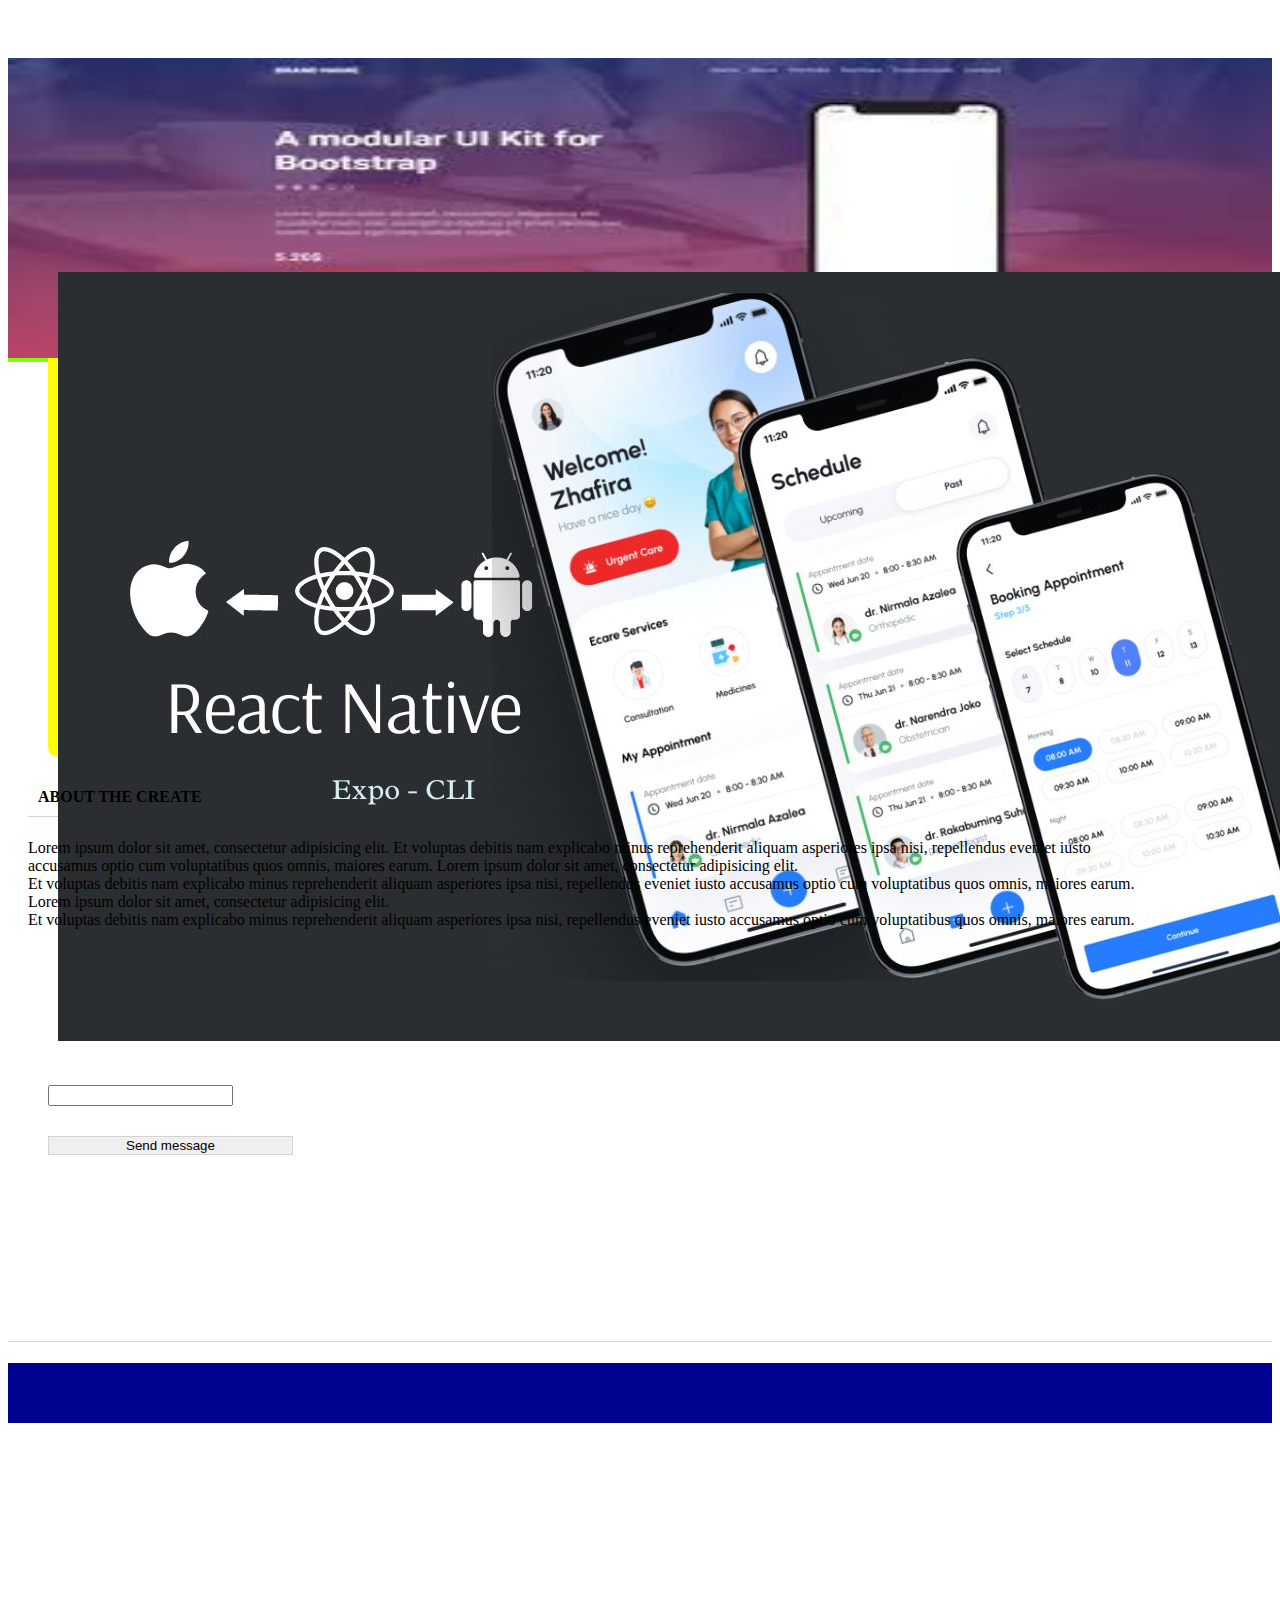
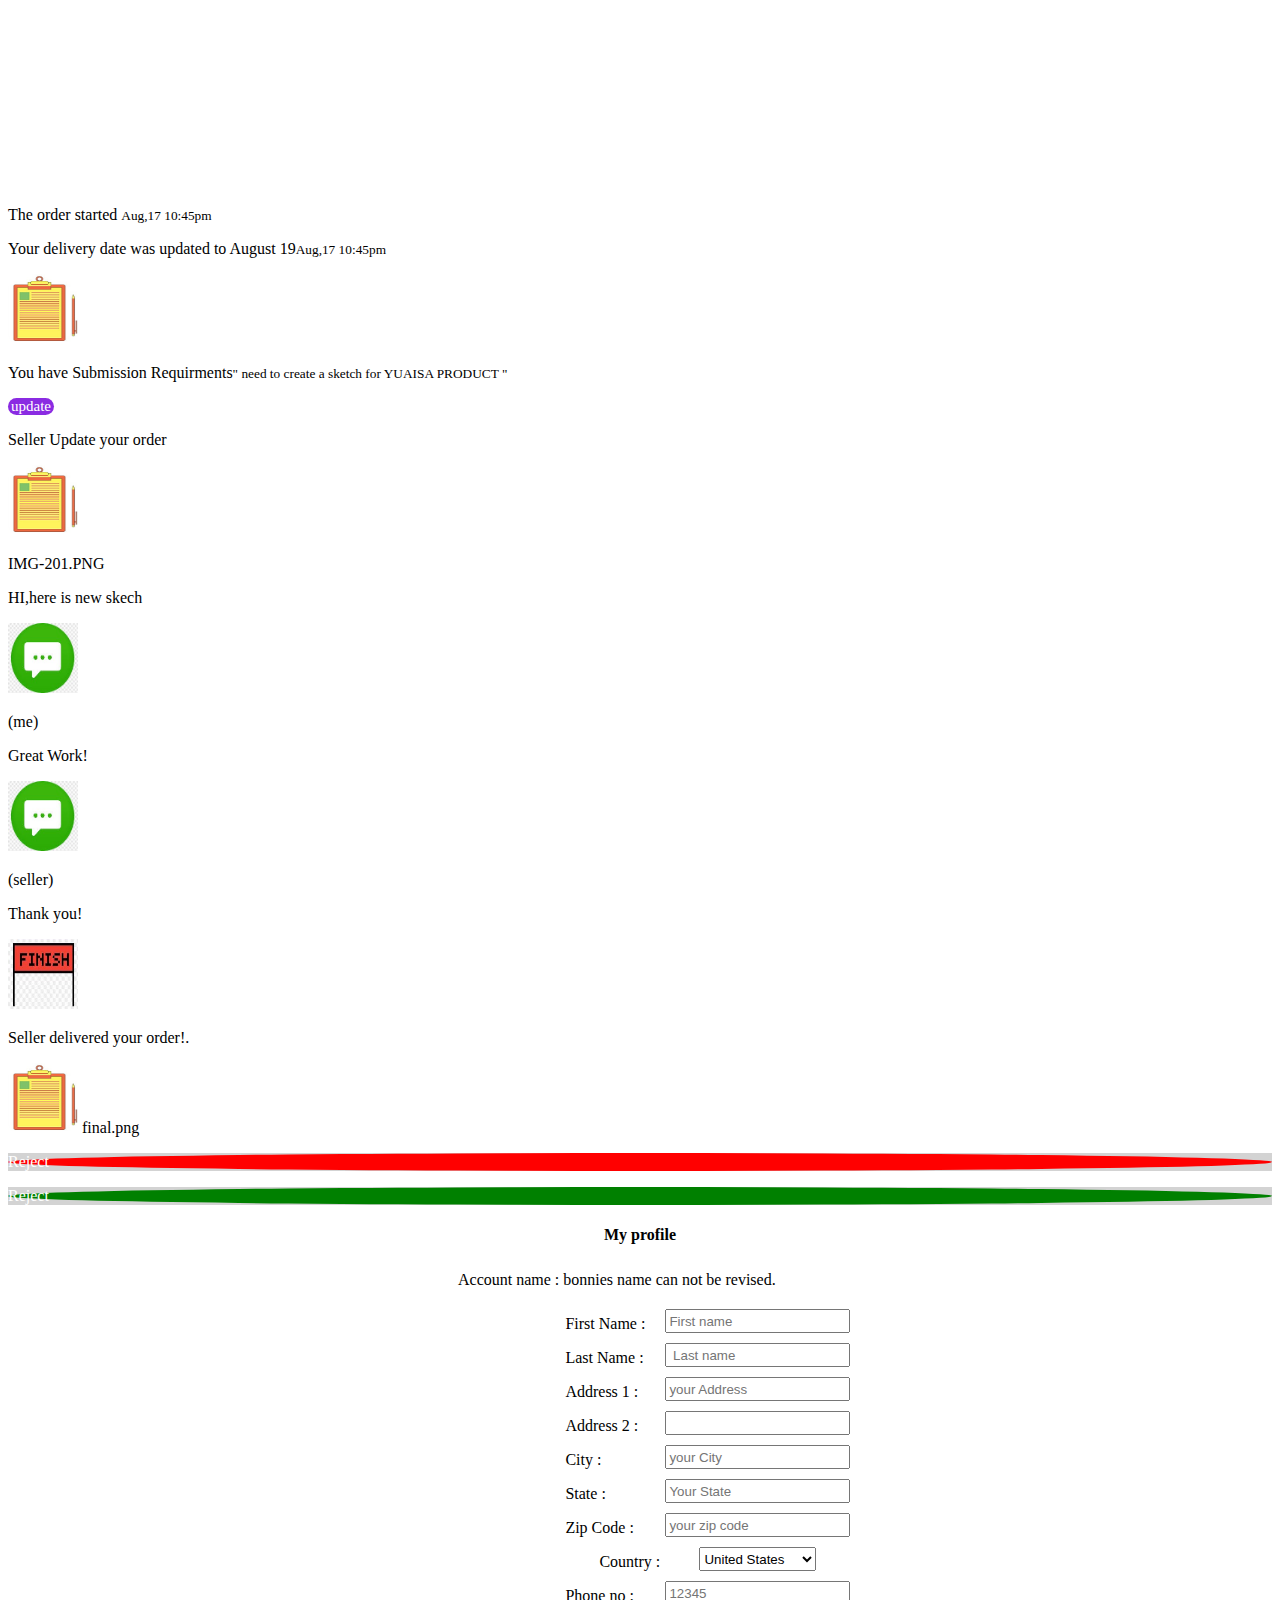
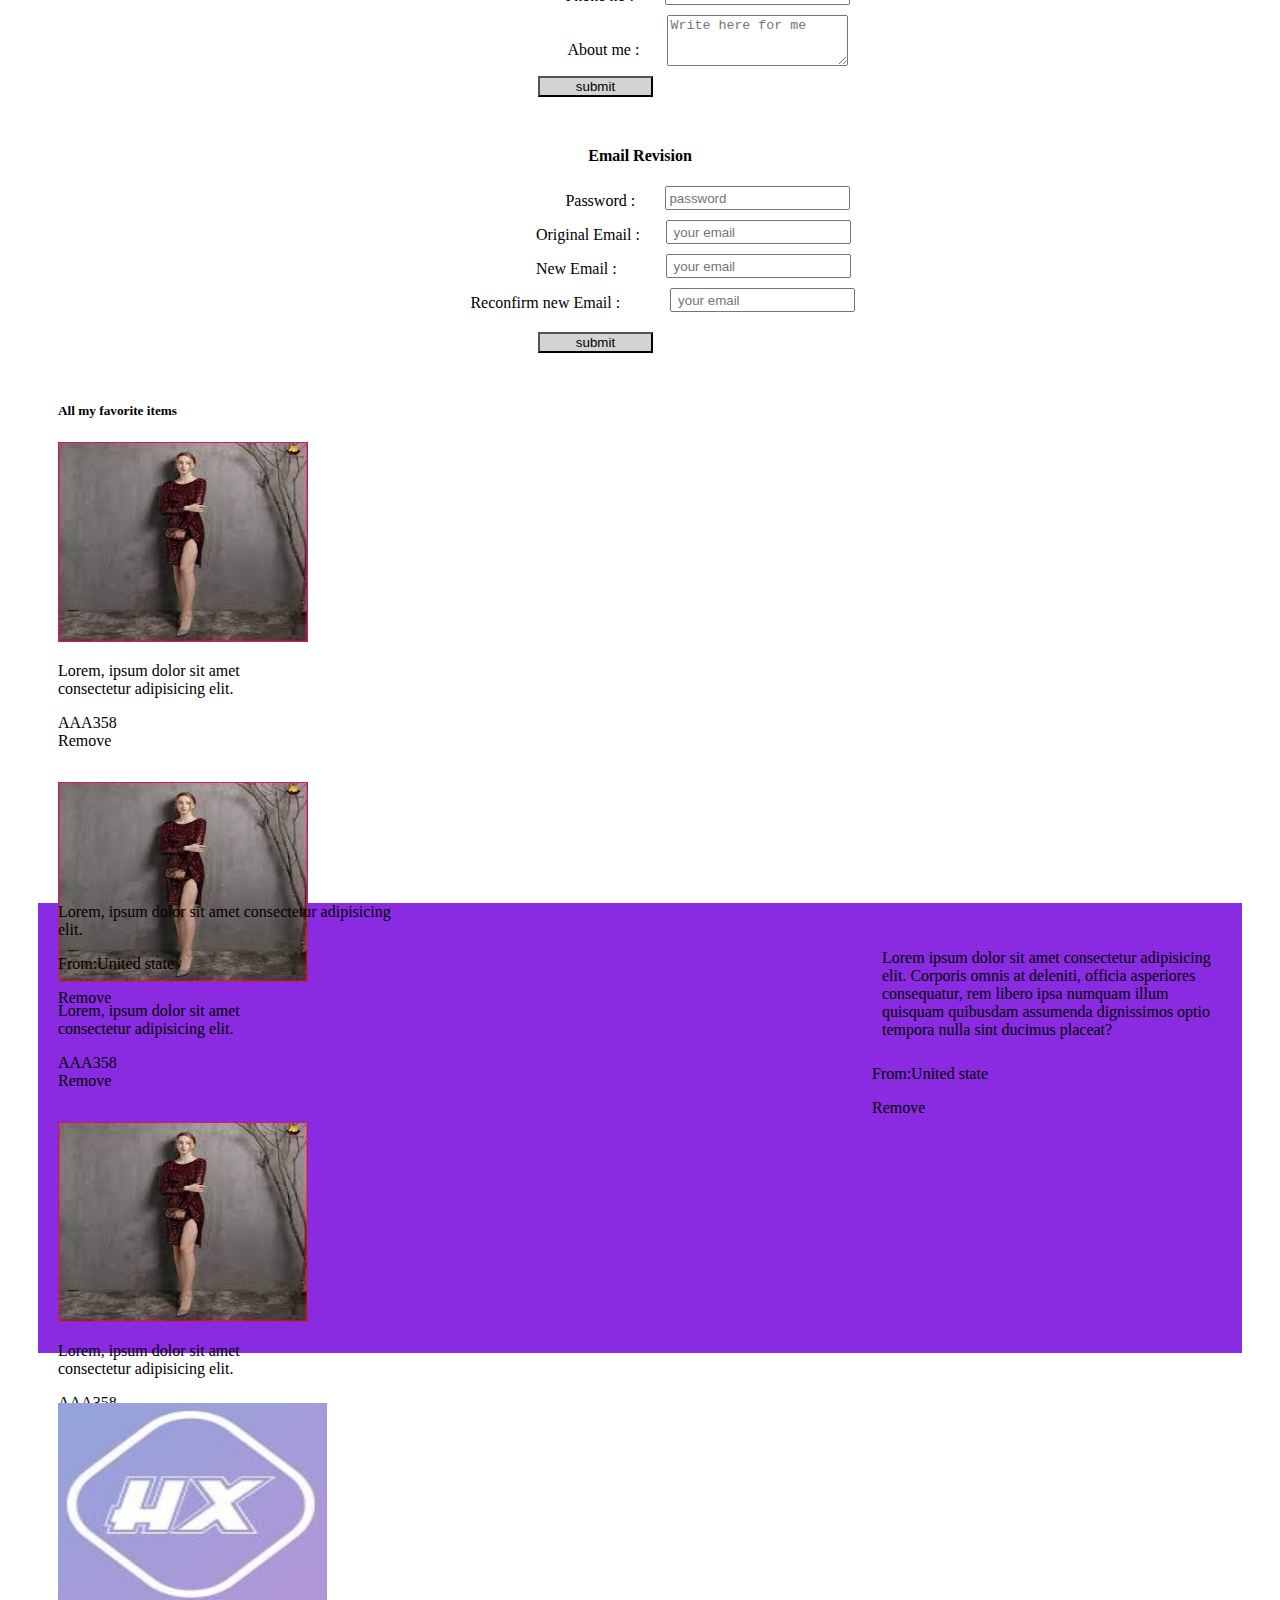
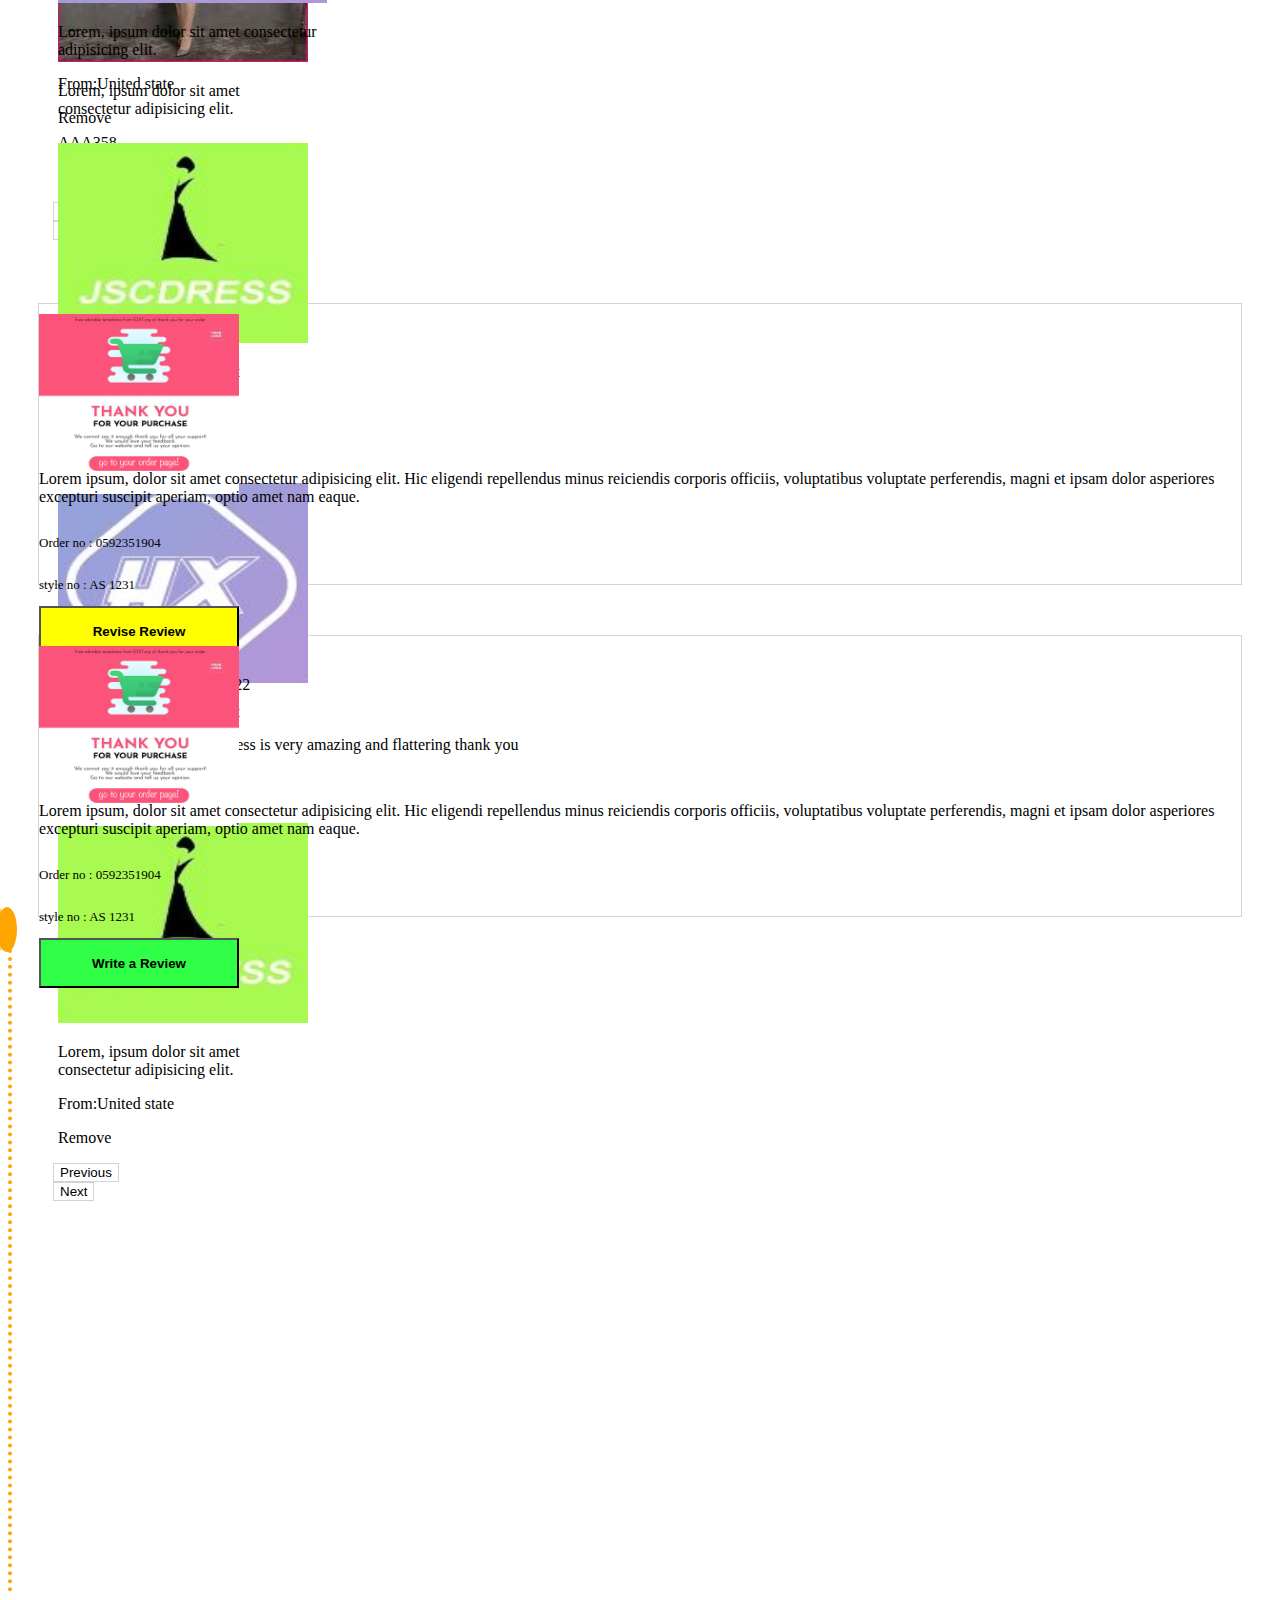
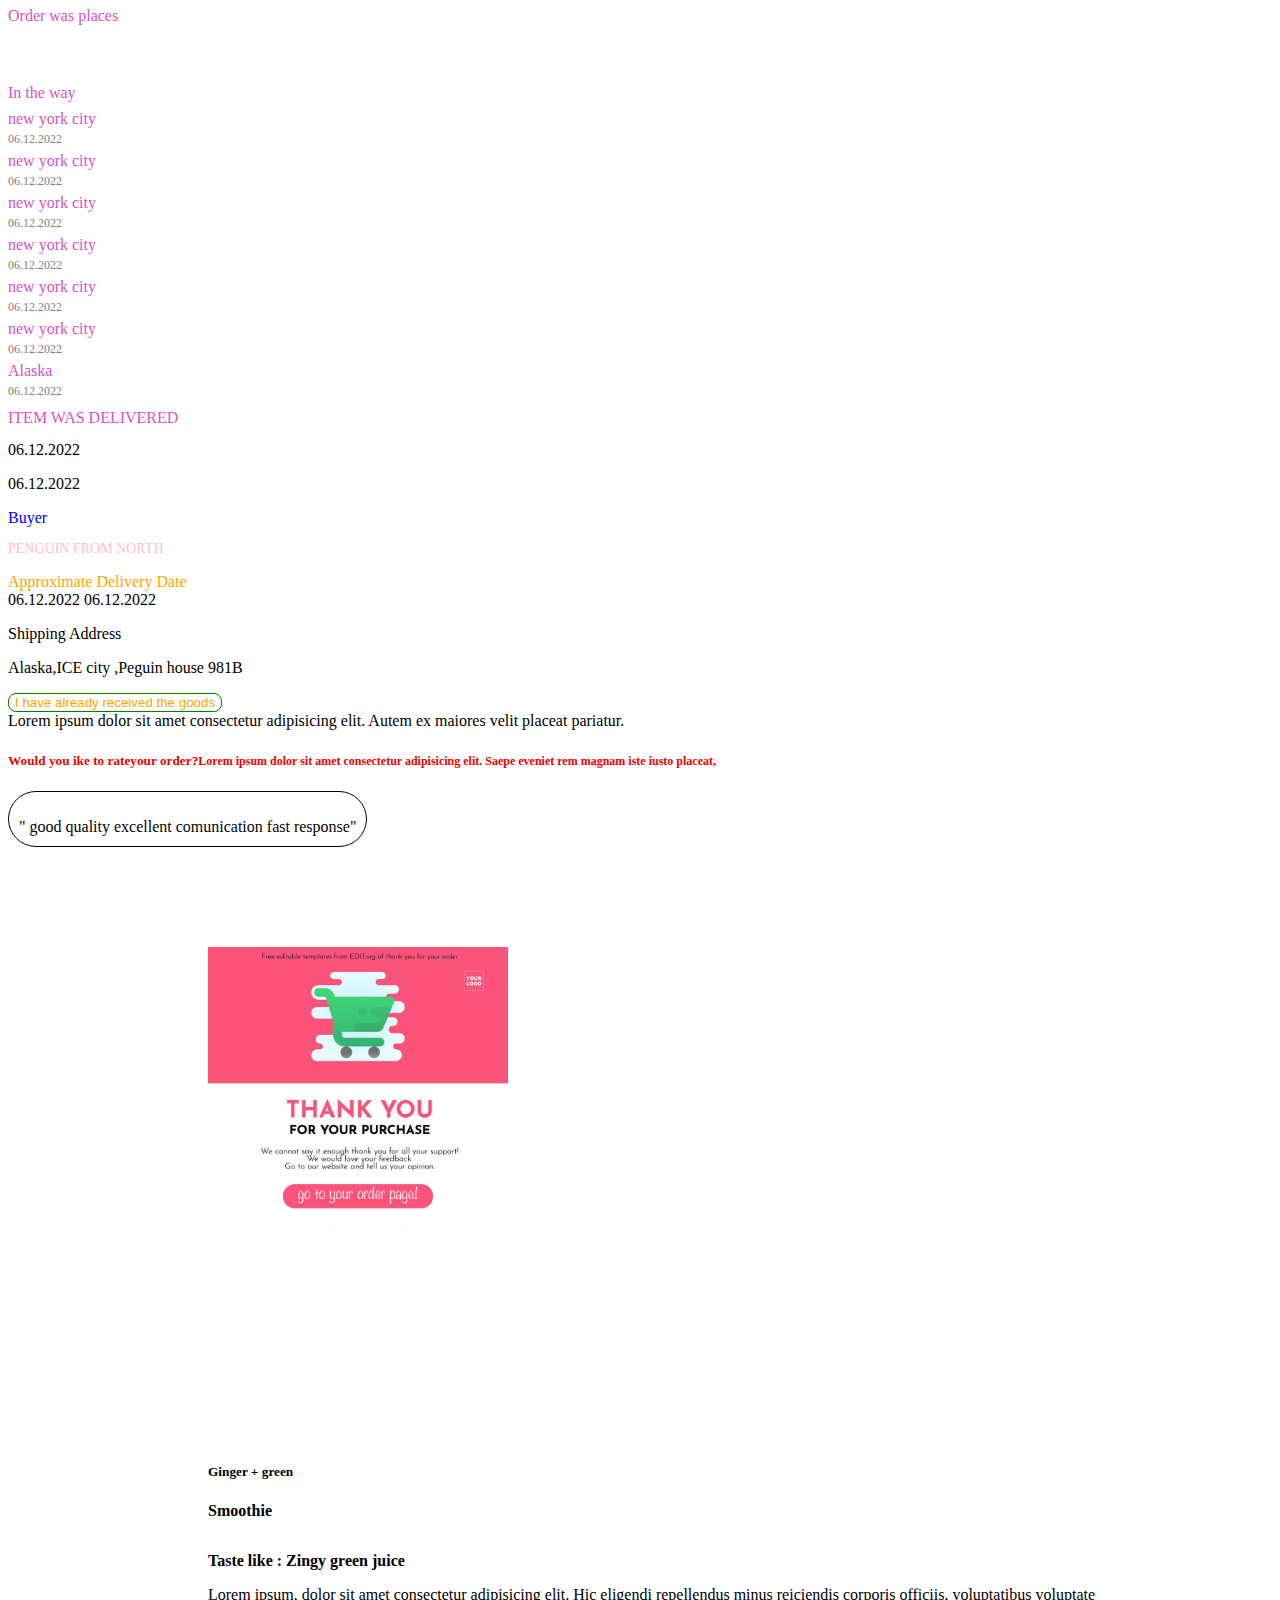
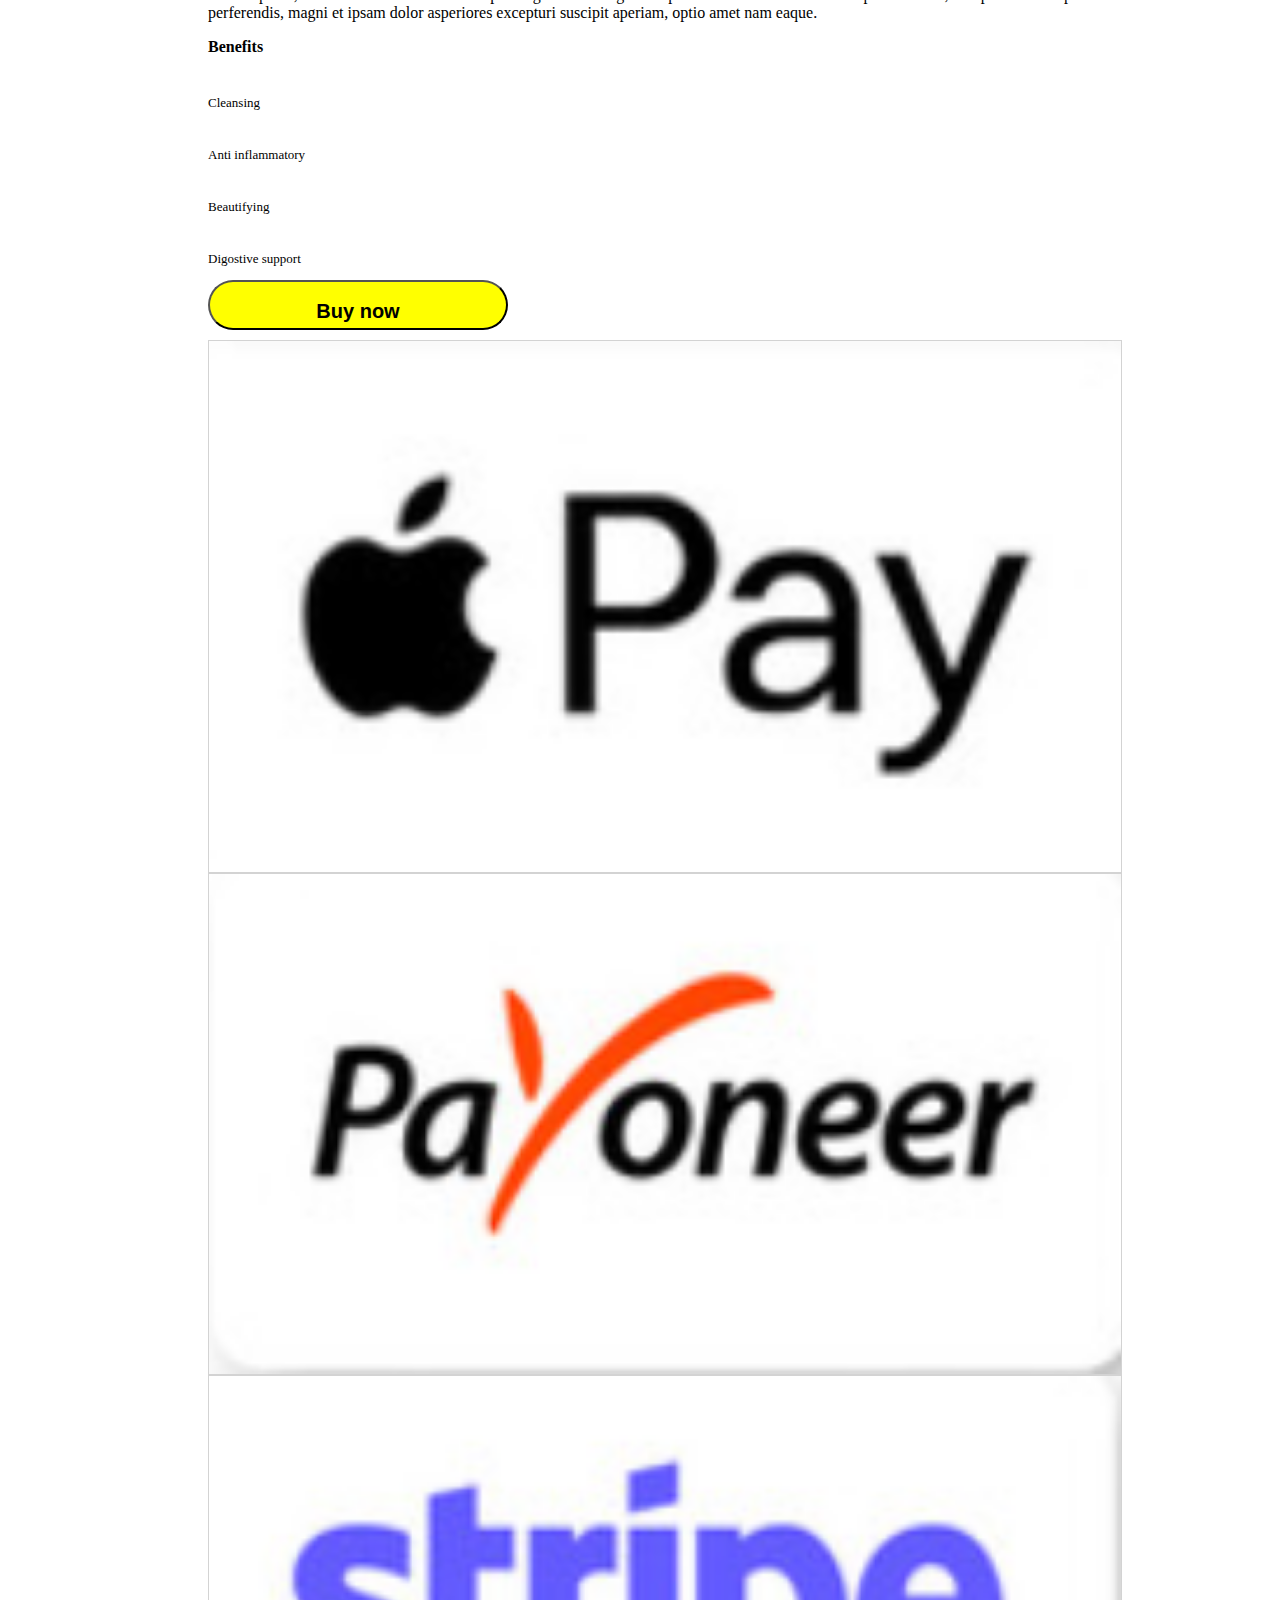
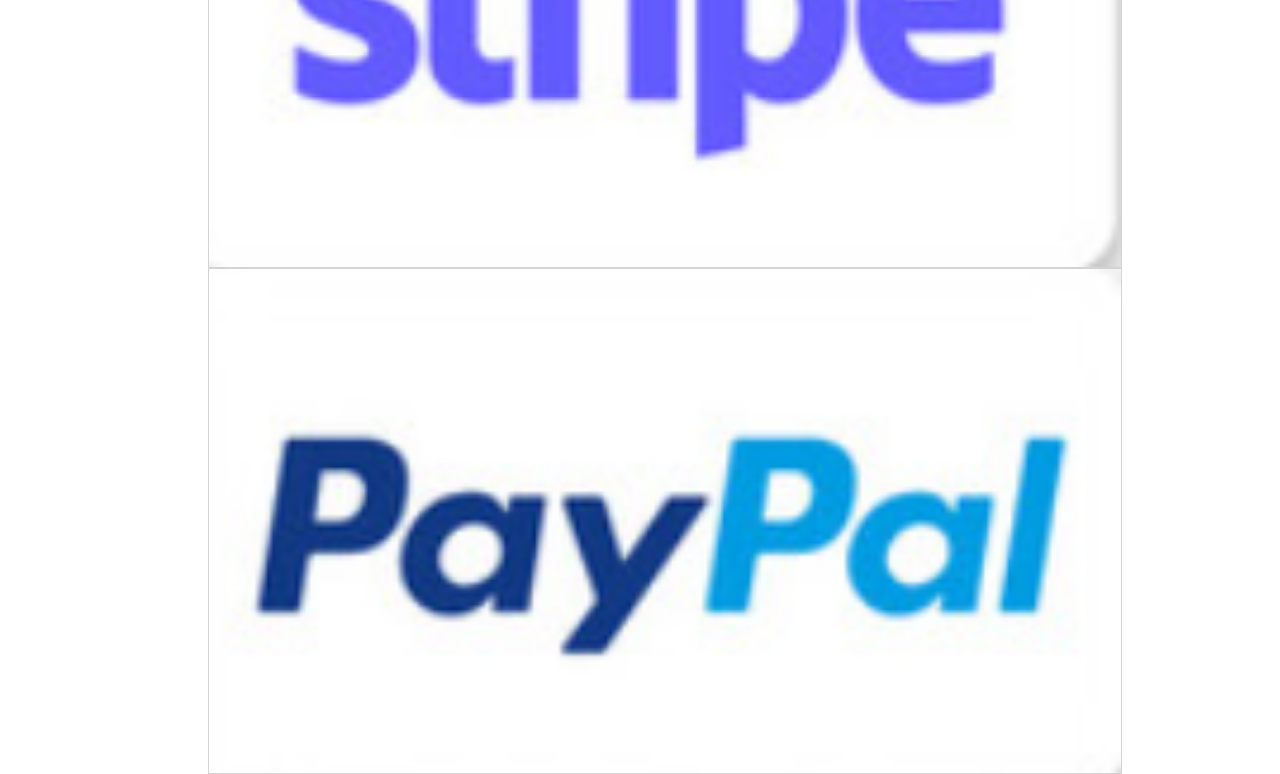
<file: index.html>
<!DOCTYPE html>
<html lang="en">
  <head>
    <meta charset="utf-8" />
    <meta name="viewport" content="width=device-width, initial-scale=1" />
    <title>Bootstrap demo</title>
    <link
      href="https://cdn.jsdelivr.net/npm/bootstrap@5.3.0-alpha1/dist/css/bootstrap.min.css"
      rel="stylesheet"
      integrity="sha384-GLhlTQ8iRABdZLl6O3oVMWSktQOp6b7In1Zl3/Jr59b6EGGoI1aFkw7cmDA6j6gD"
      crossorigin="anonymous"
    />
    <link
      rel="stylesheet"
      href="https://fonts.googleapis.com/css?family=Tangerine"
    />
    <link rel="stylesheet" href="style.css" />
    <link
      rel="stylesheet"
      href="https://cdnjs.cloudflare.com/ajax/libs/font-awesome/6.2.1/css/all.min.css"
      integrity="sha512-MV7K8+y+gLIBoVD59lQIYicR65iaqukzvf/nwasF0nqhPay5w/9lJmVM2hMDcnK1OnMGCdVK+iQrJ7lzPJQd1w=="
      crossorigin="anonymous"
      referrerpolicy="no-referrer"
    />
<link rel="stylesheet" href="https://cdnjs.cloudflare.com/ajax/libs/font-awesome/5.15.1/css/all.min.css" integrity="sha512-Jz3jrzsVfNh/1E7Og84wT/N/VrLrT/O9YhYz8jKU1+fzD/6UZj6U1s6UZj6U1s6UZj6U1s6UZj6U1s6UZj6U1s6g==" crossorigin="anonymous" />

    <!-- <style>
      body {
        font-family: "Andale Mono", serif;
        font-size: 40px;
      }
    </style> -->
  </head>
  <body>
    <!-- ......................navbar................................... -->
    <nav class="navbar navbar-expand-lg bg-body-tertiary">
      <div class="container-fluid" style="height: 50px;">
      
      </div>
    </nav>
    <!-- .....................Banner.................................. -->
    <section style="background-color: chartreuse">
      <!-- <div class="container banner-section"> -->
      <div class="row">
        <div class="col-lg-12">
          <div class="banner-img">
            <img
              src="assets\download.jpg"
              style="width: 100%; height: 300px"
              class="img-fluid"
              alt="Responsive Banner"
            />
          </div>
        </div>
      </div>
      <!-- </div> -->
    </section>
    <!-- ..................................about................................................ -->
    <section>
      <div class="container bg-body-tertiary">
        <div class="row">
          <div class="col-md-3 col-6">
            <div class="send-message">
              <div class="card" style="width: 100%">
                <img
                  src="assets\fiver.jpg"
                  style="margin: 10px; width: auto"
                  class="card-img-top"
                  alt="..."
                />
                <div class="rating" style="display: flex; flex-direction: row;justify-content: center;">
                 
                 <div class="star">
                  <i
                  class="fa-solid fa-star"
                  style="color: yellow; font-size: xx-large"
                ></i>
                 </div>
                 <div class="star">
                  <i
                  class="fa-solid fa-star"
                  style="color: yellow; font-size: xx-large"
                ></i>
                 </div>
                 <div class="star">
                  <i
                  class="fa-solid fa-star"
                  style="color: yellow; font-size: xx-large"
                ></i>
                 </div>
                 <div class="star">
                  <i
                  class="fa-solid fa-star"
                  style="color: yellow; font-size: xx-large"
                ></i>
                 </div>
                 <div class="star">
                  <i
                  class="fa-solid fa-star"
                  style="color: yellow; font-size: xx-large"
                ></i>
                 </div>
                 
                  
                </div>
                
                <div class="card-body">
                  <div class="input-group" style="margin-top: 30px">
                    <input
                      type="text"
                      class="form-control"
                      placeholder=""
                      aria-label="Example text with button addon"
                      aria-describedby="button-addon1"
                    />
                  </div>
                  <div class="input-group" style="margin-top: 30px; ">
                    <button class="btn" style="border: 1px solid lightgray; width: 245px;">
                    
                      
                      Send message
                    </button>
                    <!-- <button  style="display: flex; background-color: white;">
                      <i class="fa-thin fa-messages"></i>
                      send message
                    </button> -->
                  </div>
                </div>
              </div>
            </div>
          </div>
          <div class="col-md-6 col-12 mt-2">
            <div class="about-area1">
              <div class="card" style="width: 90%">
                <h4 style="border-bottom: 1px solid lightgray; padding: 10px">
                  ABOUT THE CREATE
                </h4>
                <div class="card-body">
                  <p class="card-text">
                    Lorem ipsum dolor sit amet, consectetur adipisicing elit. 
                    Et voluptas debitis nam explicabo minus reprehenderit aliquam asperiores ipsa nisi,
                     repellendus eveniet iusto accusamus optio cum voluptatibus quos omnis, maiores earum.
                     Lorem ipsum dolor sit amet, consectetur adipisicing elit. 
                     <br>
                     Et voluptas debitis nam explicabo minus reprehenderit aliquam asperiores ipsa nisi,
                      repellendus eveniet iusto accusamus optio cum voluptatibus quos omnis, maiores earum.
                      Lorem ipsum dolor sit amet, consectetur adipisicing elit. 
                      <br>
                      Et voluptas debitis nam explicabo minus reprehenderit aliquam asperiores ipsa nisi,
                       repellendus eveniet iusto accusamus optio cum voluptatibus quos omnis, maiores earum.
                  </p>
                
                </div>
              </div>
            </div>
          </div>
          <div class="col-6 col-md-3 mt-2">
            <div class="about-area2">
              <div class="card" style="width: 100%">
                <h4
                  style="border-bottom: 1px solid lightgray; padding: 23px"
                ></h4>

                <div class="card-body" >
                  <div class="container" style="background-color: rgb(2, 2, 145); padding: 20px;">
                    <div class="row">
                      <div class="col-3">
                        <div class="item"> <i class="fa-solid fa-shirt" style="color: white; font-size: xx-large;"></i></div>
                      </div>
                      <div class="col-3">
                        <div class="item"> <i class="fa-solid fa-shirt" style="color: white; font-size: xx-large;"></i></div>
                      </div>
                      <div class="col-3">
                        <div class="item"> <i class="fa-solid fa-shirt" style="color: white; font-size: xx-large;"></i></div>
                      </div>
                      <div class="col-3">
                        <div class="item"><i class="fa-solid fa-briefcase" style="color: white; font-size: xx-large;"></i>
                          <!-- <i class="fa-solid fa-shirt" style="color: white; font-size: xx-large;"></i> -->
                        </div>
                      </div>
                    </div>
                    <div class="row" style="margin-top: 20px;">
                      <div class="col-3">
                        <div class="item">
                          <!-- <i class="fa-solid fa-mobile-screen-button"></i> -->
                          <i class="fa-solid fa-mobile-screen-button" style="color: white; font-size: xx-large;"></i>
                          </div>
                      </div>
                      <div class="col-3">
                        <div class="item"> <i class="fa-solid fa-headphones" style="color: white; font-size: xx-large;"></i></div>
                      </div>
                      <div class="col-3">
                        <div class="item"> 
                          <i class="fa-solid fa-tv" style="color: white; font-size: xx-large;"></i></div>
                      </div>
                      <div class="col-3">
                        <div class="item"> <i class="fa-solid fa-headphones" style="color: white; font-size: xx-large;"></i></div>
                      </div>
                    </div>
                    <div class="row" style="margin-top: 20px;">
                      <div class="col-3">
                       
                        <div class="item"> <i class="fa-solid fa-door-closed" style="color: white; font-size: xx-large;"></i></div>
                      </div>
                      <div class="col-3">
                        <div class="item"> <i class="fa-sharp fa-solid fa-baseball" style="color: white; font-size: xx-large;"></i></div>
                      </div>
                      <div class="col-3">
                        <div class="item"> <i class="fa-sharp fa-solid fa-gun" style="color: white; font-size: xx-large;"></i></div>
                      </div>
                      <div class="col-3">
                        <div class="item"> <i class="fa-solid fa-robot" style="color: white; font-size: xx-large;"></i></div>
                      </div>
                    </div>
                  </div>
                  
                  
                  
                </div>
              </div>
            </div>
          </div>
        </div>
      </div>

      <!-- ..................................order Review........................... -->
      <div class="container-fluid p-3">
        <div class="p-4">
            <div class="d-flex align-items-baseline">
                <i class=" fa-solid fa-star-of-david me-2 " style=" color: green; "></i>
                <p>The order started <small>Aug,17 10:45pm</small></p>
            </div>
            <div class=" d-flex shadow-sm align-items-baseline">
                <i class=" fa-regular fa-clock me-2 " style=" color: green; "></i>
                <p>Your delivery date was updated to August 19<small>Aug,17 10:45pm</small></p>
            </div>
            <div class=" d-flex shadow-sm align-items-end mb-3 ">
                <img class=" pad-img me-2 " src=" ./images/pad.png " alt=" ">
                <p class=" ">You have Submission Requirments<small>" need to create a sketch for YUAISA PRODUCT
                        "</small>
                </p>
            </div>
            <Div class=" ">
                <div class=" d-flex ">
                    <p class=" review-ext me-2 " style="font-size: 15px;color:white;padding-left: 3px;padding-right: 3px;">update</p>
                    <p>Seller Update your order</p>
                </div>

                <div class=" d-flex align-items-end ">
                    <img class=" pad-img me-3" src=" ./images/pad.png " alt=" ">
                    <p>IMG-201.PNG</p>
                </div>
                <P>HI,here is new skech</P>
            </div>
            <div class=" d-flex ">
                <div><img class=" pad-img me-3" src=" ./images/message.jpg " alt=" ">
                    <p>(me)</p>
                </div>
                <p class=" d-flex align-items-center ">Great Work!</p>
            </div>
            <div class=" d-flex ">
                <div><img class=" pad-img me-3" src=" ./images/message.jpg " alt=" ">
                    <p>(seller)</p>
                </div>
                <p class=" d-flex align-items-center ">Thank you!</p>
            </div>
            <div>
                <div class=" d-flex ">
                    <img class=" pad-img me-3" src=" ./images/finish.jpg " alt=" ">
                    <p class=" d-flex align-items-center ">Seller delivered your order!.</p>
                </div>

                <div>
                    <img class=" pad-img me-3" src=" ./images/pad.png " alt=" "> final.png
                </div>
            </div>
            <div class=" row ">
                <div class=" col-md-6 d-flex justify-content-end ">
                    <div style=" background-color:lightgray ; ">
                        <div class=" p-5 " style=" border-radius: 50%;background-color:red;color:white ">
                            <p>Reject</p>
                        </div>
                    </div>
                </div>
                <div class=" col-md-6 d-flex justify-content-start ">
                    <div style=" background-color:lightgray ; ">
                        <div class=" p-5 " style=" border-radius: 50%;background-color:green;color:white ">
                            <p>Reject</p>
                        </div>
                    </div>
                </div>
            </div>


        </div>
<!-- ...................form........................ -->
<h4 style="text-align: center;">My profile</h4>
<section style="margin-left: 450px;margin-right: 100px;margin-top: 20px;">
     
    <div class="row" style="margin-top: 10px; margin-bottom: 10px;">
        <div class="form-group col-md-4" style="display: flex; flex-direction: row; justify-content: start;align-self: center; width: 70%;">
          <label for="name" style="width: 100%; margin-top: 6px;margin-bottom: 10px;">Account name : bonnies name can not be revised.  </label>
         
        </div>
      </div>
    <div class="row"style="margin-top: 10px; margin-bottom: 10px;">
        <div class="form-group col-md-4" style="display: flex; flex-direction: row; justify-content: center;align-self: center; width: 70%;">
          <label for="name" style="width: 100px; margin-top: 6px;">First Name :</label>
          <input placeholder="First name" type="name" class="form-control" id="name" aria-describedby="nameHelp">
        </div>
      </div>
    <div class="row" style="margin-top: 10px; margin-bottom: 10px;">
        <div class="form-group col-md-4" style="display: flex; flex-direction: row; justify-content: center;align-self: center; width: 70%;">
          <label for="name" style="width: 100px; margin-top: 6px;">Last Name :</label>
          <input placeholder=" Last name" type="name" class="form-control" id="name" aria-describedby="nameHelp">
        </div>
      </div>
    <div class="row"style="margin-top: 10px; margin-bottom: 10px;">
        <div class="form-group col-md-4" style="display: flex; flex-direction: row; justify-content: center;align-self: center; width: 70%;">
          <label for="Address" style="width: 100px; margin-top: 6px;">Address 1 :</label>
          <input placeholder="your Address " type="address" class="form-control" id="name" aria-describedby="nameHelp">
        </div>
      </div>
    <div class="row" style="margin-top: 10px; margin-bottom: 10px;">
        <div class="form-group col-md-4" style="display: flex; flex-direction: row; justify-content: center;align-self: center; width: 70%;">
          <label for="Address 2" style="width: 100px; margin-top: 6px;">Address 2 :</label>
          <input placeholder=" " type="address" class="form-control" id="name" aria-describedby="nameHelp">
        </div>
      </div>
    <div class="row" style="margin-top: 10px; margin-bottom: 10px;">
        <div class="form-group col-md-4" style="display: flex; flex-direction: row; justify-content: center;align-self: center; width: 70%;">
          <label for="City" style="width: 100px; margin-top: 6px;">City :</label>
          <input placeholder="your City" type="name" class="form-control" id="name" aria-describedby="nameHelp">
        </div>
      </div>
    <div class="row" style="margin-top: 10px; margin-bottom: 10px;">
        <div class="form-group col-md-4" style="display: flex; flex-direction: row; justify-content: center;align-self: center; width: 70%;">
          <label for="State" style="width: 100px; margin-top: 6px;">State :</label>
          <input placeholder="Your State" type="name" class="form-control" id="name" aria-describedby="nameHelp">
        </div>
      </div>
    <div class="row" style="margin-top: 10px; margin-bottom: 10px;">
        <div class="form-group col-md-4" style="display: flex; flex-direction: row; justify-content: center;align-self: center; width: 70%;">
          <label for="zip" style="width: 100px; margin-top: 6px;">Zip Code :</label>
          <input placeholder="your zip code" type="number" class="form-control" id="name" aria-describedby="nameHelp">
        </div>
      </div>
    <div class="row" style="margin-top: 10px; margin-bottom: 10px;">
        <div class="form-group col-md-4" style="display: flex; flex-direction: row; justify-content: center;align-self: center; width: 70%;">
          <label for="name" style="width: 100px; margin-top: 6px;">Country :</label>
          <select class="form-control" id="countrySelect">
            <option>United States</option>
            <option>Canada</option>
            <option>Mexico</option>
            <option>United Kingdom</option>
            <option>France</option>
          </select>
        </div>
      </div>
    <div class="row" style="margin-top: 10px; margin-bottom: 10px;">
        <div class="form-group col-md-4" style="display: flex; flex-direction: row; justify-content: center;align-self: center; width: 70%;">
          <label for="Phone" style="width: 100px; margin-top: 6px;">Phone no :</label>
          <input placeholder="12345" type="number" class="form-control" id="name" aria-describedby="nameHelp">
        </div>
      </div>
        <div class="row" style="margin-top: 10px; margin-bottom: 10px;">
            <div class="form-group col-md-4" style="display: flex; flex-direction: row; justify-content: center;align-self: center; width: 70%;">
            <label for="message" style="width: 100px; margin-top: 26px;">About me :</label>
  <textarea class="form-control" placeholder="Write here for me" id="exampleFormControlTextarea1" rows="3"></textarea>
            </div>
        </div>
        <button type="submit" class="btn" style="background-color:  lightgray; width: 115px; margin-left: 80px;">
                    
          
            submit
          </button>
      
</section>

<!-- ...........................Form Resivision................................... -->
<h4 style="text-align: center; margin-top: 50px;">Email Revision</h4>
<section style="margin-left: 450px;margin-right: 100px;margin-top: 10px;">
     
   
    <div class="row"style="margin-top: 10px; margin-bottom: 10px;">
        <div class="form-group col-md-4" style="display: flex; flex-direction: row; justify-content: center;align-self: center; width: 70%;">
          <label for="password" style="width: 100px; margin-top: 6px;">Password :</label>
          <input placeholder="password" type="password" class="form-control" id="name" aria-describedby="nameHelp">
        </div>
      </div>
    <div class="row" style="margin-top: 10px; margin-bottom: 10px;">
        <div class="form-group col-md-4" style="display: flex; flex-direction: row; justify-content: center;align-self: center; width: 70%;">
          <label for="Email" style="width: 130px; margin-top: 6px; margin-left: -29px;">Original  Email :</label>
          <input placeholder=" your email" type="email" class="form-control" id="name" aria-describedby="nameHelp">
        </div>
      </div>
    <div class="row" style="margin-top: 10px; margin-bottom: 10px;">
        <div class="form-group col-md-4" style="display: flex; flex-direction: row; justify-content: center;align-self: center; width: 70%;">
          <label for="Email" style="width: 130px; margin-top: 6px; margin-left: -29px;">New  Email :</label>
          <input placeholder=" your email" type="email" class="form-control" id="name" aria-describedby="nameHelp">
        </div>
      </div>
    <div class="row" style="margin-top: 10px; margin-bottom: 10px;">
        <div class="form-group col-md-4" style="display: flex; flex-direction: row; justify-content: center;align-self: center; width: 70%;">
          <label for="Email" style="width: 200px; margin-top: 6px; margin-left: -90px;">Reconfirm new  Email :</label>
          <input placeholder=" your email" type="email" class="form-control" id="name" aria-describedby="nameHelp">
        </div>
      </div>
  
   
    
        <button type="submit" class="btn" style="margin-top: 10px; background-color:  lightgray; width: 115px; margin-left: 80px;">
                    
          
            submit
          </button>
      
</section>
        <!-- ....................Favorite..................................... -->
        <section style="margin-left:30px;margin-right: 30px; margin-top: 50px; height: 450px; ">
          <h5 style="margin-left:20px;"> All my favorite items </h5>
          <div class="row">
              <div class="col-md-3">
                <div class="card" style="width: 252px; margin: 20px; height: 320px;">
                  <img class="card-img-top" style="width: 250px; height: 200px; background-color: black;" src="assets\images.jpg" alt="Card 1">
                  <div class="card-body">
                    <!-- <h5 class="card-title">Card 1</h5> -->
                    <p class="card-text">Lorem, ipsum dolor sit amet consectetur adipisicing elit.</p>
                    <div class="row">
                      <div class="col-sm-6">AAA358</div>
                      <div class="col-sm-6">Remove</div>
                    </div>
                  </div>
                  
                </div>
              </div>
              <div class="col-md-3">
                <div class="card" style="width: 252px; margin: 20px; height: 320px;">
                  <img class="card-img-top" style="width: 250px; height: 200px; background-color: black;" src="assets\images.jpg" alt="Card 1">
                  <div class="card-body">
                    <!-- <h5 class="card-title">Card 1</h5> -->
                    <p class="card-text">Lorem, ipsum dolor sit amet consectetur adipisicing elit.</p>
                    <div class="row">
                      <div class="col-sm-6">AAA358</div>
                      <div class="col-sm-6">Remove</div>
                    </div>
                  </div>
                  
                </div>
              </div>
              <div class="col-md-3">
                <div class="card" style="width: 252px; margin: 20px; height: 320px;">
                  <img class="card-img-top" style="width: 250px; height: 200px; background-color: black;" src="assets\images.jpg" alt="Card 1">
                  <div class="card-body">
                    <!-- <h5 class="card-title">Card 1</h5> -->
                    <p class="card-text">Lorem, ipsum dolor sit amet consectetur adipisicing elit.</p>
                    <div class="row">
                      <div class="col-sm-6">AAA358</div>
                      <div class="col-sm-6">Remove</div>
                    </div>
                  </div>
                  
                </div>
              </div>
              <div class="col-md-3">
                <div class="card" style="width: 252px; margin: 20px; height: 320px;">
                  <img class="card-img-top" style="width: 250px; height: 200px; background-color: black;" src="assets\images.jpg" alt="Card 1">
                  <div class="card-body">
                    <!-- <h5 class="card-title">Card 1</h5> -->
                    <p class="card-text">Lorem, ipsum dolor sit amet consectetur adipisicing elit.</p>
                    <div class="row">
                      <div class="col-sm-6">AAA358</div>
                      <div class="col-sm-6">Remove</div>
                    </div>
                  </div>
                  
                </div>
              </div>
              </div>
              <div class="row" style="width:200px; margin-left: 15px;">
                      <div class="col-sm-6"><button style="background-color: white; border:1px solid lightgray"> 
                          Previous
                      </button></div>
                      <div class="col-sm-6">
                          <button style="background-color: white; border:1px solid lightgray">
                              Next
                          </button>
                      </div>
                    </div>
        </section>
      
        <!-- ........................accept reject......................................... -->
        <section style="margin-left:30px;margin-right: 30px; margin-top: 50px; height: 450px; border:none; background-color:blueviolet">
          <div class="row">
              <div class="col-md-6">
                <div class="card" style="width: 350px; margin: 20px; height: 320px;float: right; border-radius: 20%;">
                  <!-- <img class="card-img-top" style="width: 269px; height: 200px; background-color: black;" src="assets\Screenshot 2023-01-14 200818.png" alt="Card 1"> -->
                  <div class="card-body">
                    <!-- <h5 class="card-title">Card 1</h5> -->
                    <p class="card-text" style="padding: 10px;">Lorem ipsum dolor sit amet consectetur adipisicing elit. Corporis omnis at deleniti, officia asperiores consequatur, 
                      rem libero ipsa numquam illum quisquam quibusdam assumenda dignissimos optio tempora nulla sint ducimus placeat?</p>
                    <div class="row">
                      <div class="col-sm-8">
                          <p>From:United state</p>
                      </div>
                      <div class="col-sm-4">Remove</div>
                    </div>
                  </div>
  
                </div>
              </div>
            
              <div class="col-md-6">
                <div class="card" style="width: 350px; margin: 20px; height: 320px; border-radius: 20%;">
                  <!-- <img class="card-img-top" style="width: 250px; height: 200px; background-color: black;" src="assets\Screenshot 2023-01-14 200753.png" alt="Card 1"> -->
                  <div class="card-body">
                    <!-- <h5 class="card-title">Card 1</h5> -->
                    <p class="card-text">Lorem, ipsum dolor sit amet consectetur adipisicing elit.</p>
                    <div class="row">
                      <div class="col-sm-8"> <p>From:United state</p></div>
                      <div class="col-sm-4">Remove</div>
                    </div>
                  </div>
                  
                </div>
              </div>
              </div>
              
        </section>
         <!-- ................Product review.............................................. -->
      <section style="margin-left:30px;margin-right: 30px; margin-top: 50px; height: 450px; border:none">
        <div class="row">
            <div class="col-md-3">
              <div class="card" style="width: 270px; margin: 20px; height: 320px;">
                <img class="card-img-top" style="width: 269px; height: 200px; background-color: black;" src="assets\Screenshot 2023-01-14 200818.png" alt="Card 1">
                <div class="card-body">
                  <!-- <h5 class="card-title">Card 1</h5> -->
                  <p class="card-text">Lorem, ipsum dolor sit amet consectetur adipisicing elit.</p>
                  <div class="row">
                    <div class="col-sm-8">
                        <p>From:United state</p>
                    </div>
                    <div class="col-sm-4">Remove</div>
                  </div>
                </div>
                
              </div>
            </div>
            <div class="col-md-3">
              <div class="card" style="width: 252px; margin: 20px; height: 320px;">
                <img class="card-img-top" style="width: 250px; height: 200px; background-color: black;" src="assets\Screenshot 2023-01-14 200753.png" alt="Card 1">
                <div class="card-body">
                  <!-- <h5 class="card-title">Card 1</h5> -->
                  <p class="card-text">Lorem, ipsum dolor sit amet consectetur adipisicing elit.</p>
                  <div class="row">
                    <div class="col-sm-8">
                        <p>From:United state</p>
                    </div>
                    <div class="col-sm-4">Remove</div>
                  </div>
                </div>
                
              </div>
            </div>
            <div class="col-md-3">
              <div class="card" style="width: 252px; margin: 20px; height: 320px;">
                <img class="card-img-top" style="width: 250px; height: 200px; background-color: black;" src="assets\Screenshot 2023-01-14 200818.png" alt="Card 1">
                <div class="card-body">
                  <!-- <h5 class="card-title">Card 1</h5> -->
                  <p class="card-text">Lorem, ipsum dolor sit amet consectetur adipisicing elit.</p>
                  <div class="row">
                    <div class="col-sm-8"> <p>From:United state</p></div>
                    <div class="col-sm-4">Remove</div>
                  </div>
                </div>
                
              </div>
            </div>
            <div class="col-md-3">
              <div class="card" style="width: 252px; margin: 20px; height: 320px;">
                <img class="card-img-top" style="width: 250px; height: 200px; background-color: black;" src="assets\Screenshot 2023-01-14 200753.png" alt="Card 1">
                <div class="card-body">
                  <!-- <h5 class="card-title">Card 1</h5> -->
                  <p class="card-text">Lorem, ipsum dolor sit amet consectetur adipisicing elit.</p>
                  <div class="row">
                    <div class="col-sm-8"> <p>From:United state</p></div>
                    <div class="col-sm-4">Remove</div>
                  </div>
                </div>
                
              </div>
            </div>
            </div>
            <div class="row" style="width:200px; margin-left: 15px;">
                    <div class="col-sm-6"><button style="background-color: white; border:1px solid lightgray"> 
                        Previous
                    </button></div>
                    <div class="col-sm-6">
                        <button style="background-color: white; border:1px solid lightgray">
                            Next
                        </button>
                    </div>
                  </div>
      </section>
        <!-- ................Product review.............................................. -->
        <section style="margin-left:30px;margin-right: 30px; margin-top: 50px; height: 280px; border: 1px solid lightgray;">
          <div class="row">
            <div class="col-sm-2  col-12" >
              <div class="card " style="border: none; height: 150px;">
                <img class="card-img-top" style="width:200px; margin-top: 10px; height:180px; align-self: center;"  src="saafeb-attachments\0B84141A-53E5-48C9-BFB7-F565A635326A.jpeg" alt="Category 1">
                <div class="card-body" style="display: flex; flex-direction: row;justify-content: center;">
                <div class="rating" style="display: flex; flex-direction: row;">
                   
                    <div class="star">
                     <i
                     class="fa-solid fa-star"
                     style="color: yellow; font-size: large"
                   ></i>
                    </div>
                    <div class="star">
                     <i
                     class="fa-solid fa-star"
                     style="color: yellow; font-size: large"
                   ></i>
                    </div>
                    <div class="star">
                     <i
                     class="fa-solid fa-star"
                     style="color: yellow; font-size: large"
                   ></i>
                    </div>
                    <div class="star">
                     <i
                     class="fa-solid fa-star"
                     style="color: yellow; font-size: large"
                   ></i>
                    </div>
                    <div class="star">
                     <i
                     class="fa-solid fa-star"
                     style="color: yellow; font-size: large"
                   ></i>
                    </div>
                    
                     
                   </div>
                </div>
              </div>
            </div>
            <!-- ........................................ -->
            <div class=" col-sm-10 col-12" style="height: 250px; ">
              <div class="card" style="border: none;height: 250px;">
                <div class="card-body" >
    
                   <div class="category-desc">
                    <p class="card-text">Lorem ipsum, dolor sit amet consectetur adipisicing elit. Hic eligendi repellendus minus reiciendis corporis officiis,
                       voluptatibus voluptate perferendis, magni et ipsam dolor asperiores excepturi suscipit aperiam, optio amet nam eaque.</p>
                   </div>
  
                 
                   <div class="container mt-2">
                    <div class="row">
                      <div class="col-sm-3">
                        <div class="benefit-content mt-2" style="display: flex; flex-direction: column;">
                          <p style="font-size: small;">Order no : 0592351904 </p>
                        </div>
                       
                      </div>
                      <div class="col-sm-3"><div class="benefit-content mt-2" style="display: flex; flex-direction: column;">
                      
                        <p style="font-size: small;">style no : AS 1231</p>
                      </div></div>
                     
                    </div>
                    <div class="row">
                      <div class="col-sm-12">
                          <button style="width: 200px;height: 50px; font-weight: bold;  background-color: yellow; margin-bottom: 10px;">
                          Revise Review
                              <!-- <h2>Revise Review</h2> -->
                          </button>
                      </div>
                    </div>
                    <div class="row">
                      <div class="col-sm-12">
                          <p style="width: 300px;height: 50px;  margin-top: 10px;  margin-bottom: 10px;">
                         Wrote on : sep-05,2022,13:13:22
                          </p>
                      </div>
                    </div>
                  </div>
                </div>
              </div>
            </div>
          </div>
          <div class="arrived" style="margin-left: 20px;">
  
              <p>Arrived very fast  and the dress is very amazing and flattering thank you </p>
          </div>
        </section>
        <section style="margin-left:30px;margin-right: 30px; margin-top: 50px; height: 280px; border: 1px solid lightgray;">
          <div class="row">
            <div class="col-sm-2  col-12" >
              <div class="card " style="border: none; height: 150px;">
                <img class="card-img-top" style="width:200px; margin-top: 10px; height:180px; align-self: center;"  src="saafeb-attachments\0B84141A-53E5-48C9-BFB7-F565A635326A.jpeg" alt="Category 1">
                <div class="card-body" style="display: flex; flex-direction: row;justify-content: center;">
                <div class="rating" style="display: flex; flex-direction: row;">
                   
                    <div class="star">
                     <i
                     class="fa-solid fa-star"
                     style="color: yellow; font-size: large"
                   ></i>
                    </div>
                    <div class="star">
                     <i
                     class="fa-solid fa-star"
                     style="color: yellow; font-size: large"
                   ></i>
                    </div>
                    <div class="star">
                     <i
                     class="fa-solid fa-star"
                     style="color: yellow; font-size: large"
                   ></i>
                    </div>
                    <div class="star">
                     <i
                     class="fa-solid fa-star"
                     style="color: yellow; font-size: large"
                   ></i>
                    </div>
                    <div class="star">
                     <i
                     class="fa-solid fa-star"
                     style="color: yellow; font-size: large"
                   ></i>
                    </div>
                    
                     
                   </div>
                </div>
              </div>
            </div>
            <!-- ........................................ -->
            <div class=" col-sm-10 col-12" style="height: 250px; ">
              <div class="card" style="border: none;height: 250px;">
                <div class="card-body" >
    
                   <div class="category-desc">
                    <p class="card-text">Lorem ipsum, dolor sit amet consectetur adipisicing elit. Hic eligendi repellendus minus reiciendis corporis officiis,
                       voluptatibus voluptate perferendis, magni et ipsam dolor asperiores excepturi suscipit aperiam, optio amet nam eaque.</p>
                   </div>
  
                 
                   <div class="container mt-2">
                    <div class="row">
                      <div class="col-sm-3">
                        <div class="benefit-content mt-2" style="display: flex; flex-direction: column;">
                          <p style="font-size: small;">Order no : 0592351904 </p>
                        </div>
                       
                      </div>
                      <div class="col-sm-3"><div class="benefit-content mt-2" style="display: flex; flex-direction: column;">
                      
                        <p style="font-size: small;">style no : AS 1231</p>
                      </div></div>
                     
                    </div>
                    <div class="row">
                      <div class="col-sm-12">
                          <button style="width: 200px;height: 50px; font-weight: bold;  background-color: rgb(47, 255, 71); margin-bottom: 10px;">
                          Write a Review
                              <!-- <h2>Revise Review</h2> -->
                          </button>
                      </div>
                    </div>
                    <!-- <div class="row">
                      <div class="col-sm-12">
                          <p style="width: 300px;height: 50px;  margin-top: 10px;  margin-bottom: 10px;">
                         Wrote on : sep-05,2022,13:13:22
                          </p>
                      </div>
                    </div> -->
                  </div>
                </div>
              </div>
            </div>
          </div>
          <!-- <div class="arrived" style="margin-left: 20px;">
  
              <p>Arrived very fast  and the dress is very amazing and flattering thank you </p>
          </div> -->
        </section>
      <!-- ................order............................................. -->
      <div class="container-fluid ">
        <div class="row">
            <div class="col-md-6 p-5">

                <div class="row">
                    <div class="col-md-1">
                        <div class="vl">
                            <i class=" icon-order fa-solid fa-car-side mb-4" style="margin-left:-25px"></i>
                            <i class=" icon-order-3 fa-solid fa-car-side mb-5" style="margin-left:-25px"></i>
                            <!-- <i class=" icon-order fa-solid fa-car-side" style="margin-left:-25px"></i> -->
                        </div>
                    </div>
                    <div class="col-md-11">
                        <div class="text pt-3" style="line-height: 15px;">
                            <p>Order was places</p>
                            <br>
                            <br>

                            <p>In the way</p>
                            <div class="mb-3" style="line-height: 5px;">
                                <p>new york city</p>
                                <p style="font-size: 12px;color: grey;">06.12.2022</p>
                            </div>
                            <div class="mb-4" style="line-height: 5px;">
                                <p>new york city</p>
                                <p style="font-size: 12px; color: grey;">06.12.2022</p>
                            </div>
                            <div class="mb-4" style="line-height: 5px;">
                                <p>new york city</p>
                                <p style="font-size: 12px;color: grey;">06.12.2022</p>
                            </div>
                            <div class="mb-4" style="line-height: 5px;">
                                <p>new york city</p>
                                <p style="font-size: 12px;color: grey;">06.12.2022</p>
                            </div>
                            <div class="mb-4" style="line-height: 5px;">
                                <p>new york city</p>
                                <p style="font-size: 12px;color: grey;">06.12.2022</p>
                            </div>
                            <div class="mb-4" style="line-height: 5px;">
                                <p>new york city</p>
                                <p style="font-size: 12px;color: grey;">06.12.2022</p>
                            </div>
                            <div class="mb-4" style="line-height: 5px;">
                                <p>Alaska</p>
                                <p style="font-size: 12px;color: grey;">06.12.2022</p>
                            </div>
                            <div>
                                <p>ITEM WAS DELIVERED</p>
                            </div>


                        </div>
                    </div>
                </div>





            </div>

            <div class="col-md-6">
                <div class="row">
                    <div class="col-md-2 mt-5">
                        <div class="mb-4">
                            <p>06.12.2022</p>
                        </div>
                        <div>
                            <p>06.12.2022</p>
                        </div>
                    </div>
                    <div class="col-md-8">
                        <div class="shadow p-2 mb-3 mt-4 bg-white" style="border-radius: 10px;">
                            <div class="pt-3" style="font-weight: 500">
                                <p style="color: blue;margin-bottom: 1px;">Buyer</p>
                                <p style="color:pink;margin-bottom:10px;font-size: 14px;">PENGUIN FROM NORTH</p>
                                <P style="color: orange;margin-bottom: 10px;">Approximate Delivery Date</P>
                                <div class="d-flex" style="margin-bottom: 15px; margin-top: -10px;">
                                    <span>06.12.2022</span>
                                    <span>06.12.2022</span>
                                </div>
                                <p style="margin-bottom:4px">Shipping Address</p>
                                <p>Alaska,ICE city ,Peguin house 981B</p>
                                <button type="button" class="button-order p-2"> I have already received the
                                    goods</button>
                            </div>
                        </div>
                        <div class="shadow p-3 bg-white" style="border-radius: 10px;">
                            Lorem ipsum dolor sit amet consectetur adipisicing elit. Autem ex maiores velit placeat pariatur.
                        </div>
                    </div>
                </div>
            </div>
        </div>
        <div class="row">
            <div class="fixed-bottom p-2 shadow text-center" style=" color: rgb(243, 0, 0)">
                <h5>Would you ike to rateyour order?<span style="font-size:12px">Lorem ipsum dolor sit amet consectetur
                        adipisicing elit. Saepe
                        eveniet rem magnam iste iusto placeat, </span> </h5>
                <div class="row">
                    <div class="col-md-6">
                        <div class="text-center d-flex justify-content-center">
                            <div class="star-ic text-center bg-white" style="color: grey;font-size:22px"><i class="fa-regular fa-star"></i><i class="fa-regular fa-star"></i><i class="fa-regular fa-star"></i><i class="fa-regular fa-star"></i></div>
                        </div>
                    </div>
                    <div class="col-md-6">
                        <div class="text-r" style="color: rgb(3, 3, 3);">
                            <p>" good quality excellent comunication fast response" </p>
                        </div>
                    </div>
                </div>

            </div>
        </div>
    </div>
      <!-- ................Product category.............................................. -->
      <section style="margin-left: 200px;margin-right: 150px; margin-top: 100px;  ">
        <div class="row">
          <div class="col-sm-6  col-12" >
            <div class="card " style="border: none;">
              <img class="card-img-top" style="width:300px; height: 300px; align-self: center;"  src="saafeb-attachments\0B84141A-53E5-48C9-BFB7-F565A635326A.jpeg" alt="Category 1">
              <div class="card-body" style="display: flex; flex-direction: row;justify-content: center;">

                <div class="card-title" style="padding-right:20px ;">
                  <i class="fa-solid fa-image"></i>
                </div>
                <div class="card-title"><i class="fa-solid fa-video"></i></div>
               
              </div>
            </div>
          </div>
          <div class=" col-sm-6 col-12">
            <div class="card" style="border: none;">
              <!-- <img class="card-img-top" src="category2.jpg" alt="Category 2"> -->
              <div class="card-body">
                <h5 class="card-title" style="font-weight: bold;">Ginger + green</h5>
                <p class="card-title" style="font-weight: bold;">Smoothie</p>
                <div class="rating" style="display: flex; flex-direction: row;">
                 
                  <div class="star">
                   <i
                   class="fa-solid fa-star"
                   style="color: black; font-size: small"
                 ></i>
                  </div>
                  <div class="star">
                   <i
                   class="fa-solid fa-star"
                   style="color: black; font-size: small"
                 ></i>
                  </div>
                  <div class="star">
                   <i
                   class="fa-solid fa-star"
                   style="color: black; font-size: small"
                 ></i>
                  </div>
                  <div class="star">
                   <i
                   class="fa-solid fa-star"
                   style="color: black; font-size: small"
                 ></i>
                  </div>
                  <div class="star">
                   <i
                   class="fa-solid fa-star"
                   style="color: black; font-size: small"
                 ></i>
                  </div>
                  
                   
                 </div>
                 <div class="category-desc">
                  <p class="card-text mt-3"  style="font-weight: bold;">Taste like : Zingy green juice</p>
                  <p class="card-text">Lorem ipsum, dolor sit amet consectetur adipisicing elit. Hic eligendi repellendus minus reiciendis corporis officiis,
                     voluptatibus voluptate perferendis, magni et ipsam dolor asperiores excepturi suscipit aperiam, optio amet nam eaque.</p>
                 </div>

                 <p class="card-title mt-5" style="font-weight: bold;">Benefits</p>
                 <div class="container">
                  <div class="row">
                    <div class="col-sm-3">
                      <div class="benefit-content mt-2" style="display: flex; flex-direction: column;">
                        <i class="fa-solid fa-broom" style="font-size: x-large; margin-left: 15px;margin-bottom: 10px;"></i> 
                        <p style="font-size: small;">Cleansing</p>
                      </div>
                     
                    </div>
                    <div class="col-sm-3"><div class="benefit-content mt-2" style="display: flex; flex-direction: column;">
                    
                      <i class="fa-solid fa-pump-medical" style="font-size: x-large; margin-left: 35px;margin-bottom: 10px;"></i> 
                      <p style="font-size: small;">Anti inflammatory</p>
                    </div></div>
                    <div class="col-sm-3"><div class="benefit-content mt-2" style="display: flex; flex-direction: column;">
                        <i class="fa-solid fa-broom" style="font-size: x-large; margin-left: 15px;margin-bottom: 10px;"></i> 
                        <p style="font-size: small;">Beautifying</p>
                      </div></div>
                    <div class="col-sm-3"><div class="benefit-content mt-2" style="display: flex; flex-direction: column;">
                        <i class="fa-solid fa-broom" style="font-size: x-large; margin-left: 15px;margin-bottom: 10px;"></i> 
                        <p style="font-size: small;">Digostive support</p>
                      </div></div>
                  </div>
                </div>
                

                <div class="container mt-3">
                    
                        <button style="width: 300px;height: 50px; border-radius: 50px; background-color: yellow; margin-bottom: 10px;">
                        
                            <h2>Buy now</h2>
                        </button>
                    
                    <div class="row">
                      <div class="col-sm-3">
                        <div class="benefit-content mt-2" style="display: flex; flex-direction: column;">
                         
                          <img style="border: 1px solid lightgray;" src="assets\Screenshot 2023-01-14 174802.png" alt="" srcset="">
                        </div>
                       
                      </div>
                      <div class="col-sm-3"><div class="benefit-content mt-2" style="display: flex; flex-direction: column;">
                      
                       
                        <img style="border: 1px solid lightgray;" src="assets\Screenshot 2023-01-14 174944.png" alt="" srcset="">
                      </div></div>
                      <div class="col-sm-3"><div class="benefit-content mt-2" style="display: flex; flex-direction: column;">
                         
                          <img style="border: 1px solid lightgray;" src="assets\Screenshot 2023-01-14 175101.png" alt="" srcset="">
                        </div></div>
                      <div class="col-sm-3"><div class="benefit-content mt-2" style="display: flex; flex-direction: column;">
                         
                       <img style="border: 1px solid lightgray;" src="assets\Screenshot 2023-01-14 175124.png" alt="" srcset="">
                        </div></div>
                    </div>
                  </div>
             
                <!-- <a href="#" class="btn btn-primary">View Products</a> -->
              </div>
            </div>
          </div>
         
         
        </div>
        
      </section>
<!-- .........................order..................................................... -->

    </section>

    <script
      src="https://cdn.jsdelivr.net/npm/bootstrap@5.3.0-alpha1/dist/js/bootstrap.bundle.min.js"
      integrity="sha384-w76AqPfDkMBDXo30jS1Sgez6pr3x5MlQ1ZAGC+nuZB+EYdgRZgiwxhTBTkF7CXvN"
      crossorigin="anonymous"
    ></script>
    <script
      src="https://cdn.jsdelivr.net/npm/@popperjs/core@2.11.6/dist/umd/popper.min.js"
      integrity="sha384-oBqDVmMz9ATKxIep9tiCxS/Z9fNfEXiDAYTujMAeBAsjFuCZSmKbSSUnQlmh/jp3"
      crossorigin="anonymous"
    ></script>
    <script
      src="https://cdn.jsdelivr.net/npm/bootstrap@5.3.0-alpha1/dist/js/bootstrap.min.js"
      integrity="sha384-mQ93GR66B00ZXjt0YO5KlohRA5SY2XofN4zfuZxLkoj1gXtW8ANNCe9d5Y3eG5eD"
      crossorigin="anonymous"
    ></script>
  </body>
</html>
</file>
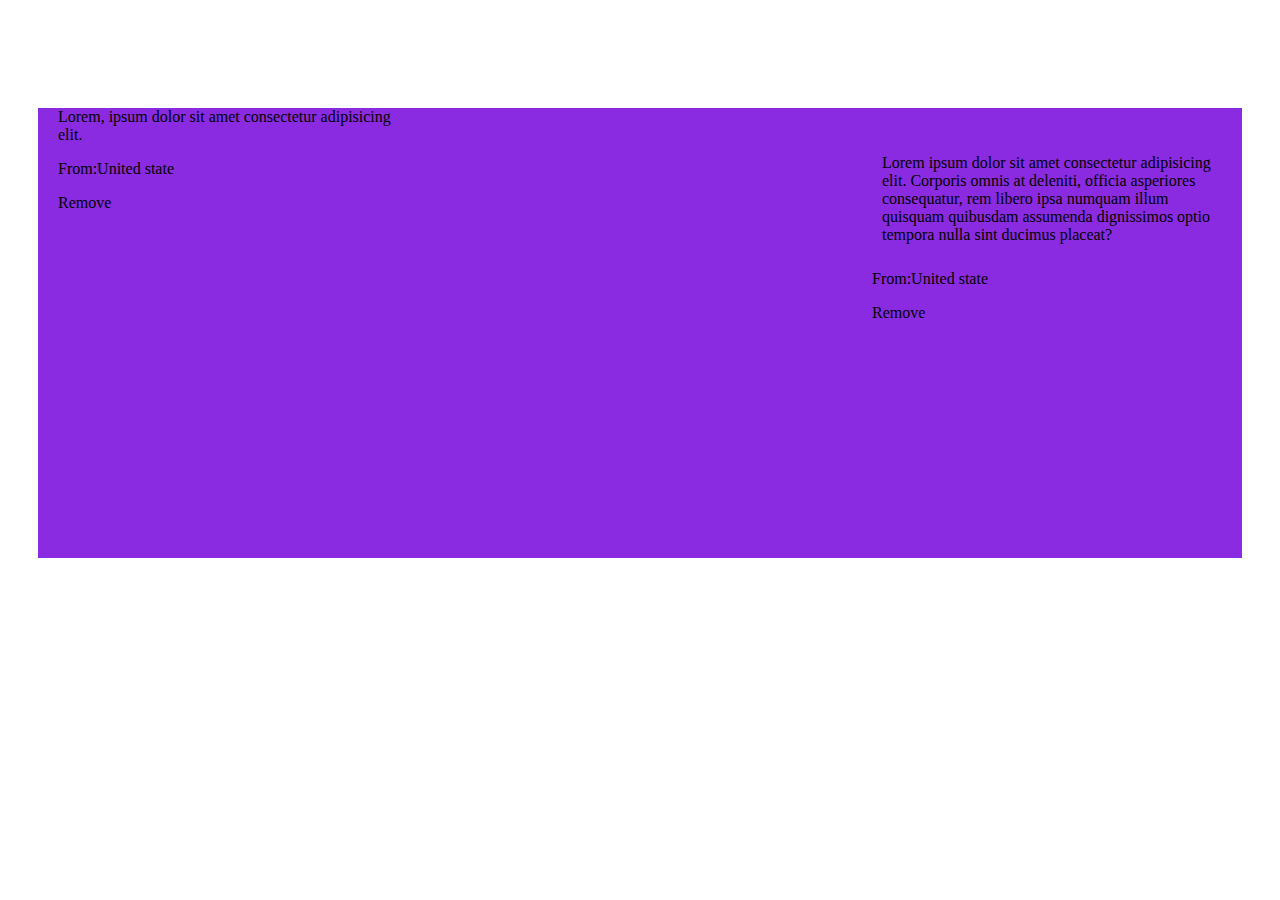
<file: accept-reject-review.html>
<!DOCTYPE html>
<html lang="en">
  <head>
    <meta charset="utf-8" />
    <meta name="viewport" content="width=device-width, initial-scale=1" />
    <title>Bootstrap demo</title>
    <link
      href="https://cdn.jsdelivr.net/npm/bootstrap@5.3.0-alpha1/dist/css/bootstrap.min.css"
      rel="stylesheet"
      integrity="sha384-GLhlTQ8iRABdZLl6O3oVMWSktQOp6b7In1Zl3/Jr59b6EGGoI1aFkw7cmDA6j6gD"
      crossorigin="anonymous"
    />
    <link
      rel="stylesheet"
      href="https://fonts.googleapis.com/css?family=Tangerine"
    />
    <link rel="stylesheet" href="style.css" />
    <link
      rel="stylesheet"
      href="https://cdnjs.cloudflare.com/ajax/libs/font-awesome/6.2.1/css/all.min.css"
      integrity="sha512-MV7K8+y+gLIBoVD59lQIYicR65iaqukzvf/nwasF0nqhPay5w/9lJmVM2hMDcnK1OnMGCdVK+iQrJ7lzPJQd1w=="
      crossorigin="anonymous"
      referrerpolicy="no-referrer"
    />
<link rel="stylesheet" href="https://cdnjs.cloudflare.com/ajax/libs/font-awesome/5.15.1/css/all.min.css" integrity="sha512-Jz3jrzsVfNh/1E7Og84wT/N/VrLrT/O9YhYz8jKU1+fzD/6UZj6U1s6UZj6U1s6UZj6U1s6UZj6U1s6UZj6U1s6g==" crossorigin="anonymous" />

    <!-- <style>
      body {
        font-family: "Andale Mono", serif;
        font-size: 40px;
      }
    </style> -->
  </head>
  <body>
    <!-- ......................navbar................................... -->
    <nav class="navbar navbar-expand-lg bg-body-tertiary">
      <div class="container-fluid" style="height: 50px;">
      
      </div>
    </nav>
    <!-- .....................Banner.................................. -->
    <section style="background-color: chartreuse">
      <!-- <div class="container banner-section"> -->
      <!-- <div class="row">
        <div class="col-lg-12">
          <div class="banner-img">
            <img
              src="assets\download.jpg"
              style="width: 100%; height: 300px"
              class="img-fluid"
              alt="Responsive Banner"
            />
          </div>
        </div>
      </div> -->
      <!-- </div> -->
    </section>


      <!-- ................Product review.............................................. -->
      <section style="margin-left:30px;margin-right: 30px; margin-top: 50px; height: 450px; border:none; background-color:blueviolet">
        <div class="row">
            <div class="col-md-6">
              <div class="card" style="width: 350px; margin: 20px; height: 320px;float: right; border-radius: 20%;">
                <!-- <img class="card-img-top" style="width: 269px; height: 200px; background-color: black;" src="assets\Screenshot 2023-01-14 200818.png" alt="Card 1"> -->
                <div class="card-body">
                  <!-- <h5 class="card-title">Card 1</h5> -->
                  <p class="card-text" style="padding: 10px;">Lorem ipsum dolor sit amet consectetur adipisicing elit. Corporis omnis at deleniti, officia asperiores consequatur, 
                    rem libero ipsa numquam illum quisquam quibusdam assumenda dignissimos optio tempora nulla sint ducimus placeat?</p>
                  <div class="row">
                    <div class="col-sm-8">
                        <p>From:United state</p>
                    </div>
                    <div class="col-sm-4">Remove</div>
                  </div>
                </div>

              </div>
            </div>
          
            <div class="col-md-6">
              <div class="card" style="width: 350px; margin: 20px; height: 320px; border-radius: 20%;">
                <!-- <img class="card-img-top" style="width: 250px; height: 200px; background-color: black;" src="assets\Screenshot 2023-01-14 200753.png" alt="Card 1"> -->
                <div class="card-body">
                  <!-- <h5 class="card-title">Card 1</h5> -->
                  <p class="card-text">Lorem, ipsum dolor sit amet consectetur adipisicing elit.</p>
                  <div class="row">
                    <div class="col-sm-8"> <p>From:United state</p></div>
                    <div class="col-sm-4">Remove</div>
                  </div>
                </div>
                
              </div>
            </div>
            </div>
            
      </section>
    

    </section>

    <script
      src="https://cdn.jsdelivr.net/npm/bootstrap@5.3.0-alpha1/dist/js/bootstrap.bundle.min.js"
      integrity="sha384-w76AqPfDkMBDXo30jS1Sgez6pr3x5MlQ1ZAGC+nuZB+EYdgRZgiwxhTBTkF7CXvN"
      crossorigin="anonymous"
    ></script>
    <script
      src="https://cdn.jsdelivr.net/npm/@popperjs/core@2.11.6/dist/umd/popper.min.js"
      integrity="sha384-oBqDVmMz9ATKxIep9tiCxS/Z9fNfEXiDAYTujMAeBAsjFuCZSmKbSSUnQlmh/jp3"
      crossorigin="anonymous"
    ></script>
    <script
      src="https://cdn.jsdelivr.net/npm/bootstrap@5.3.0-alpha1/dist/js/bootstrap.min.js"
      integrity="sha384-mQ93GR66B00ZXjt0YO5KlohRA5SY2XofN4zfuZxLkoj1gXtW8ANNCe9d5Y3eG5eD"
      crossorigin="anonymous"
    ></script>
  </body>
</html>
</file>
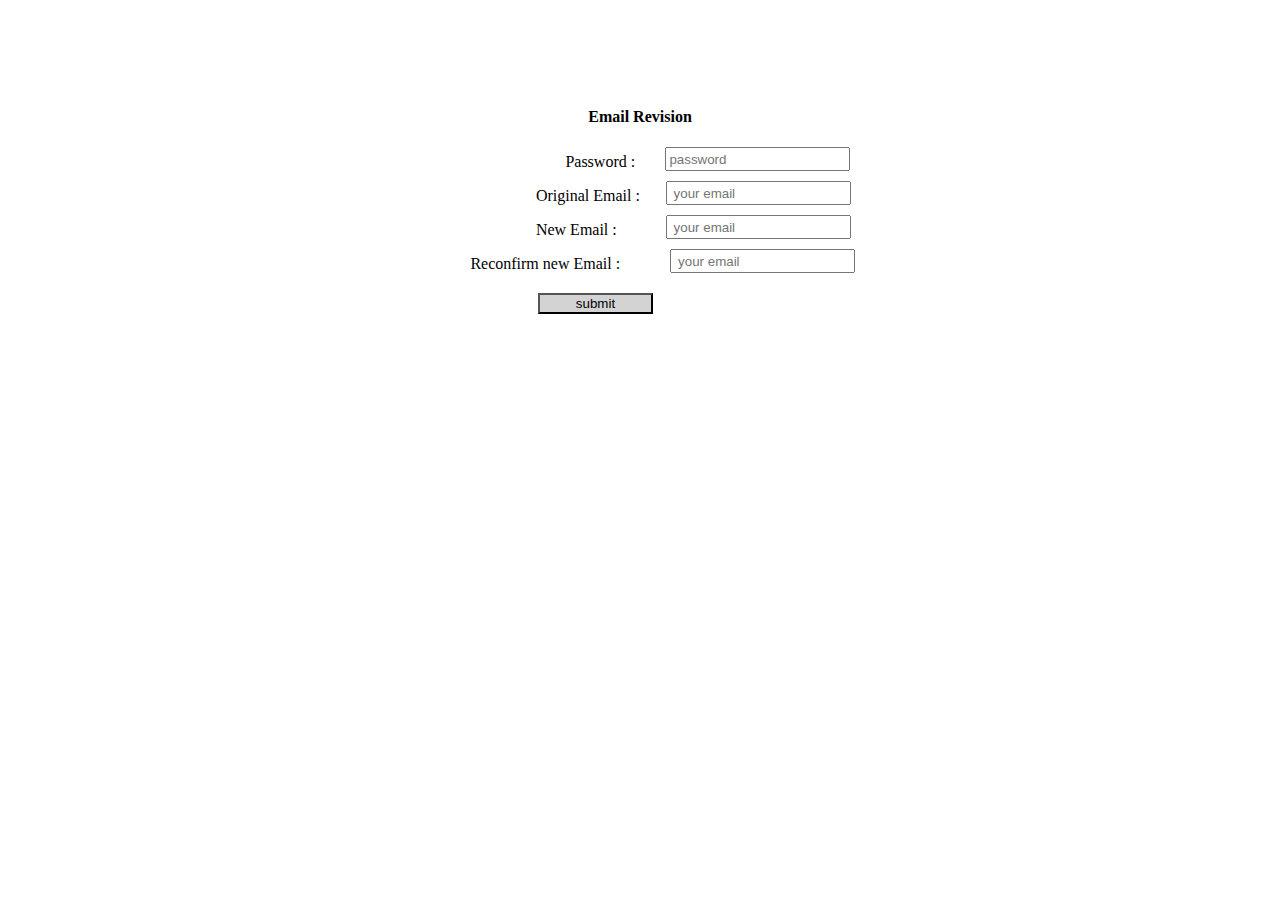
<file: emailRevision.html>
<!DOCTYPE html>
<html lang="en">
  <head>
    <meta charset="utf-8" />
    <meta name="viewport" content="width=device-width, initial-scale=1" />
    <title>Bootstrap demo</title>
    <link
      href="https://cdn.jsdelivr.net/npm/bootstrap@5.3.0-alpha1/dist/css/bootstrap.min.css"
      rel="stylesheet"
      integrity="sha384-GLhlTQ8iRABdZLl6O3oVMWSktQOp6b7In1Zl3/Jr59b6EGGoI1aFkw7cmDA6j6gD"
      crossorigin="anonymous"
    />
    <link
      rel="stylesheet"
      href="https://fonts.googleapis.com/css?family=Tangerine"
    />
    <link rel="stylesheet" href="style.css" />
    <link
      rel="stylesheet"
      href="https://cdnjs.cloudflare.com/ajax/libs/font-awesome/6.2.1/css/all.min.css"
      integrity="sha512-MV7K8+y+gLIBoVD59lQIYicR65iaqukzvf/nwasF0nqhPay5w/9lJmVM2hMDcnK1OnMGCdVK+iQrJ7lzPJQd1w=="
      crossorigin="anonymous"
      referrerpolicy="no-referrer"
    />
<link rel="stylesheet" href="https://cdnjs.cloudflare.com/ajax/libs/font-awesome/5.15.1/css/all.min.css" integrity="sha512-Jz3jrzsVfNh/1E7Og84wT/N/VrLrT/O9YhYz8jKU1+fzD/6UZj6U1s6UZj6U1s6UZj6U1s6UZj6U1s6UZj6U1s6g==" crossorigin="anonymous" />

    <!-- <style>
      body {
        font-family: "Andale Mono", serif;
        font-size: 40px;
      }
    </style> -->
  </head>
  <body>
    <!-- ......................navbar................................... -->
    <nav class="navbar navbar-expand-lg bg-body-tertiary">
      <div class="container-fluid" style="height: 50px;">
      
      </div>
    </nav>
    <!-- .....................Banner.................................. -->
    <section style="background-color: chartreuse">
    
    </section>
  
      <!-- ................Product category.............................................. -->
      <h4 style="text-align: center; margin-top: 50px;">Email Revision</h4>
<section style="margin-left: 450px;margin-right: 100px;margin-top: 10px;">
     
   
    <div class="row"style="margin-top: 10px; margin-bottom: 10px;">
        <div class="form-group col-md-4" style="display: flex; flex-direction: row; justify-content: center;align-self: center; width: 70%;">
          <label for="password" style="width: 100px; margin-top: 6px;">Password :</label>
          <input placeholder="password" type="password" class="form-control" id="name" aria-describedby="nameHelp">
        </div>
      </div>
    <div class="row" style="margin-top: 10px; margin-bottom: 10px;">
        <div class="form-group col-md-4" style="display: flex; flex-direction: row; justify-content: center;align-self: center; width: 70%;">
          <label for="Email" style="width: 130px; margin-top: 6px; margin-left: -29px;">Original  Email :</label>
          <input placeholder=" your email" type="email" class="form-control" id="name" aria-describedby="nameHelp">
        </div>
      </div>
    <div class="row" style="margin-top: 10px; margin-bottom: 10px;">
        <div class="form-group col-md-4" style="display: flex; flex-direction: row; justify-content: center;align-self: center; width: 70%;">
          <label for="Email" style="width: 130px; margin-top: 6px; margin-left: -29px;">New  Email :</label>
          <input placeholder=" your email" type="email" class="form-control" id="name" aria-describedby="nameHelp">
        </div>
      </div>
    <div class="row" style="margin-top: 10px; margin-bottom: 10px;">
        <div class="form-group col-md-4" style="display: flex; flex-direction: row; justify-content: center;align-self: center; width: 70%;">
          <label for="Email" style="width: 200px; margin-top: 6px; margin-left: -90px;">Reconfirm new  Email :</label>
          <input placeholder=" your email" type="email" class="form-control" id="name" aria-describedby="nameHelp">
        </div>
      </div>
  
   
    
        <button type="submit" class="btn" style="margin-top: 10px; background-color:  lightgray; width: 115px; margin-left: 80px;">
                    
          
            submit
          </button>
      
</section>

    </section>

    <script
      src="https://cdn.jsdelivr.net/npm/bootstrap@5.3.0-alpha1/dist/js/bootstrap.bundle.min.js"
      integrity="sha384-w76AqPfDkMBDXo30jS1Sgez6pr3x5MlQ1ZAGC+nuZB+EYdgRZgiwxhTBTkF7CXvN"
      crossorigin="anonymous"
    ></script>
    <script
      src="https://cdn.jsdelivr.net/npm/@popperjs/core@2.11.6/dist/umd/popper.min.js"
      integrity="sha384-oBqDVmMz9ATKxIep9tiCxS/Z9fNfEXiDAYTujMAeBAsjFuCZSmKbSSUnQlmh/jp3"
      crossorigin="anonymous"
    ></script>
    <script
      src="https://cdn.jsdelivr.net/npm/bootstrap@5.3.0-alpha1/dist/js/bootstrap.min.js"
      integrity="sha384-mQ93GR66B00ZXjt0YO5KlohRA5SY2XofN4zfuZxLkoj1gXtW8ANNCe9d5Y3eG5eD"
      crossorigin="anonymous"
    ></script>
  </body>
</html>
</file>
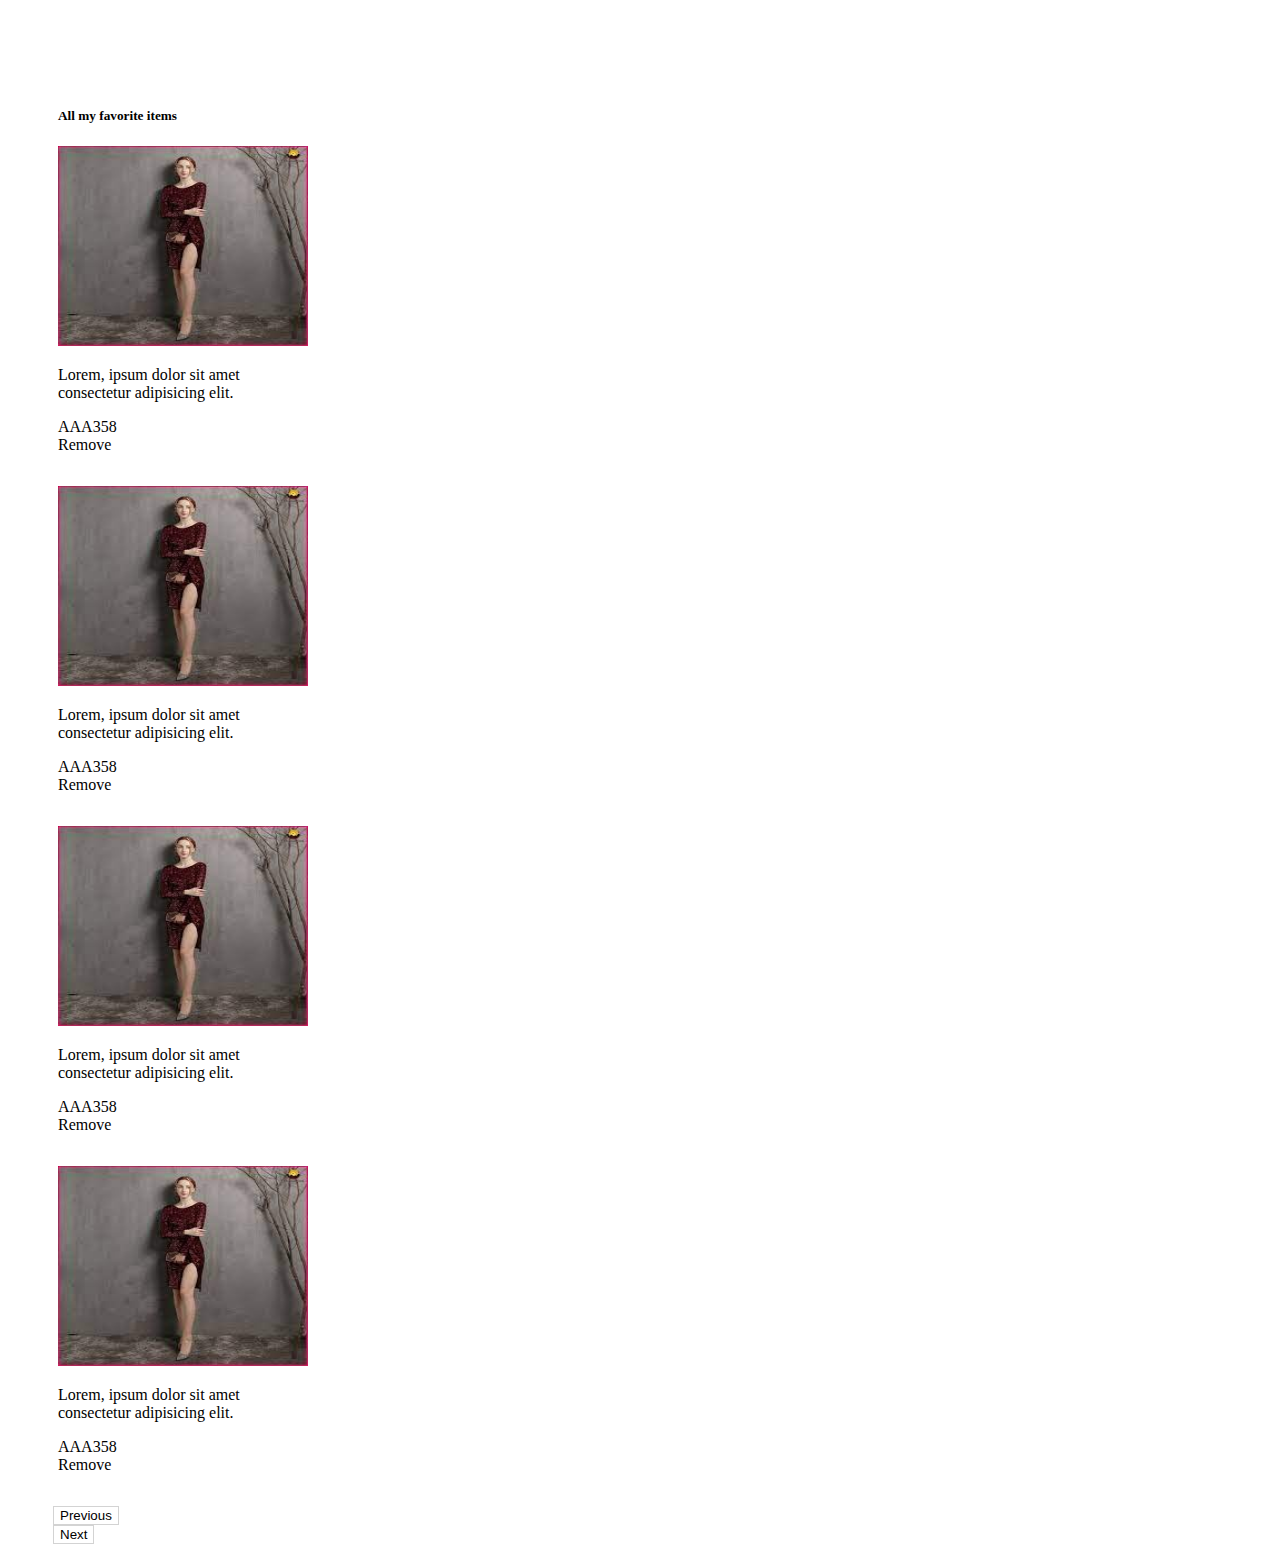
<file: favorite.html>
<!DOCTYPE html>
<html lang="en">
  <head>
    <meta charset="utf-8" />
    <meta name="viewport" content="width=device-width, initial-scale=1" />
    <title>Bootstrap demo</title>
    <link
      href="https://cdn.jsdelivr.net/npm/bootstrap@5.3.0-alpha1/dist/css/bootstrap.min.css"
      rel="stylesheet"
      integrity="sha384-GLhlTQ8iRABdZLl6O3oVMWSktQOp6b7In1Zl3/Jr59b6EGGoI1aFkw7cmDA6j6gD"
      crossorigin="anonymous"
    />
    <link
      rel="stylesheet"
      href="https://fonts.googleapis.com/css?family=Tangerine"
    />
    <link rel="stylesheet" href="style.css" />
    <link
      rel="stylesheet"
      href="https://cdnjs.cloudflare.com/ajax/libs/font-awesome/6.2.1/css/all.min.css"
      integrity="sha512-MV7K8+y+gLIBoVD59lQIYicR65iaqukzvf/nwasF0nqhPay5w/9lJmVM2hMDcnK1OnMGCdVK+iQrJ7lzPJQd1w=="
      crossorigin="anonymous"
      referrerpolicy="no-referrer"
    />
<link rel="stylesheet" href="https://cdnjs.cloudflare.com/ajax/libs/font-awesome/5.15.1/css/all.min.css" integrity="sha512-Jz3jrzsVfNh/1E7Og84wT/N/VrLrT/O9YhYz8jKU1+fzD/6UZj6U1s6UZj6U1s6UZj6U1s6UZj6U1s6UZj6U1s6g==" crossorigin="anonymous" />

    <!-- <style>
      body {
        font-family: "Andale Mono", serif;
        font-size: 40px;
      }
    </style> -->
  </head>
  <body>
    <!-- ......................navbar................................... -->
    <nav class="navbar navbar-expand-lg bg-body-tertiary">
      <div class="container-fluid" style="height: 50px;">
      
      </div>
    </nav>
    <!-- .....................Banner.................................. -->
    <section style="background-color: chartreuse">
      <!-- <div class="container banner-section"> -->
      <!-- <div class="row">
        <div class="col-lg-12">
          <div class="banner-img">
            <img
              src="assets\download.jpg"
              style="width: 100%; height: 300px"
              class="img-fluid"
              alt="Responsive Banner"
            />
          </div>
        </div>
      </div> -->
      <!-- </div> -->
    </section>
  










      <!-- ................Product review.............................................. -->
      <section style="margin-left:30px;margin-right: 30px; margin-top: 50px; height: 450px; ">
        <h5 style="margin-left:20px;"> All my favorite items </h5>
        <div class="row">
            <div class="col-md-3">
              <div class="card" style="width: 252px; margin: 20px; height: 320px;">
                <img class="card-img-top" style="width: 250px; height: 200px; background-color: black;" src="assets\images.jpg" alt="Card 1">
                <div class="card-body">
                  <!-- <h5 class="card-title">Card 1</h5> -->
                  <p class="card-text">Lorem, ipsum dolor sit amet consectetur adipisicing elit.</p>
                  <div class="row">
                    <div class="col-sm-6">AAA358</div>
                    <div class="col-sm-6">Remove</div>
                  </div>
                </div>
                
              </div>
            </div>
            <div class="col-md-3">
              <div class="card" style="width: 252px; margin: 20px; height: 320px;">
                <img class="card-img-top" style="width: 250px; height: 200px; background-color: black;" src="assets\images.jpg" alt="Card 1">
                <div class="card-body">
                  <!-- <h5 class="card-title">Card 1</h5> -->
                  <p class="card-text">Lorem, ipsum dolor sit amet consectetur adipisicing elit.</p>
                  <div class="row">
                    <div class="col-sm-6">AAA358</div>
                    <div class="col-sm-6">Remove</div>
                  </div>
                </div>
                
              </div>
            </div>
            <div class="col-md-3">
              <div class="card" style="width: 252px; margin: 20px; height: 320px;">
                <img class="card-img-top" style="width: 250px; height: 200px; background-color: black;" src="assets\images.jpg" alt="Card 1">
                <div class="card-body">
                  <!-- <h5 class="card-title">Card 1</h5> -->
                  <p class="card-text">Lorem, ipsum dolor sit amet consectetur adipisicing elit.</p>
                  <div class="row">
                    <div class="col-sm-6">AAA358</div>
                    <div class="col-sm-6">Remove</div>
                  </div>
                </div>
                
              </div>
            </div>
            <div class="col-md-3">
              <div class="card" style="width: 252px; margin: 20px; height: 320px;">
                <img class="card-img-top" style="width: 250px; height: 200px; background-color: black;" src="assets\images.jpg" alt="Card 1">
                <div class="card-body">
                  <!-- <h5 class="card-title">Card 1</h5> -->
                  <p class="card-text">Lorem, ipsum dolor sit amet consectetur adipisicing elit.</p>
                  <div class="row">
                    <div class="col-sm-6">AAA358</div>
                    <div class="col-sm-6">Remove</div>
                  </div>
                </div>
                
              </div>
            </div>
            </div>
            <div class="row" style="width:200px; margin-left: 15px;">
                    <div class="col-sm-6"><button style="background-color: white; border:1px solid lightgray"> 
                        Previous
                    </button></div>
                    <div class="col-sm-6">
                        <button style="background-color: white; border:1px solid lightgray">
                            Next
                        </button>
                    </div>
                  </div>
      </section>
    

    </section>

    <script
      src="https://cdn.jsdelivr.net/npm/bootstrap@5.3.0-alpha1/dist/js/bootstrap.bundle.min.js"
      integrity="sha384-w76AqPfDkMBDXo30jS1Sgez6pr3x5MlQ1ZAGC+nuZB+EYdgRZgiwxhTBTkF7CXvN"
      crossorigin="anonymous"
    ></script>
    <script
      src="https://cdn.jsdelivr.net/npm/@popperjs/core@2.11.6/dist/umd/popper.min.js"
      integrity="sha384-oBqDVmMz9ATKxIep9tiCxS/Z9fNfEXiDAYTujMAeBAsjFuCZSmKbSSUnQlmh/jp3"
      crossorigin="anonymous"
    ></script>
    <script
      src="https://cdn.jsdelivr.net/npm/bootstrap@5.3.0-alpha1/dist/js/bootstrap.min.js"
      integrity="sha384-mQ93GR66B00ZXjt0YO5KlohRA5SY2XofN4zfuZxLkoj1gXtW8ANNCe9d5Y3eG5eD"
      crossorigin="anonymous"
    ></script>
  </body>
</html>
</file>
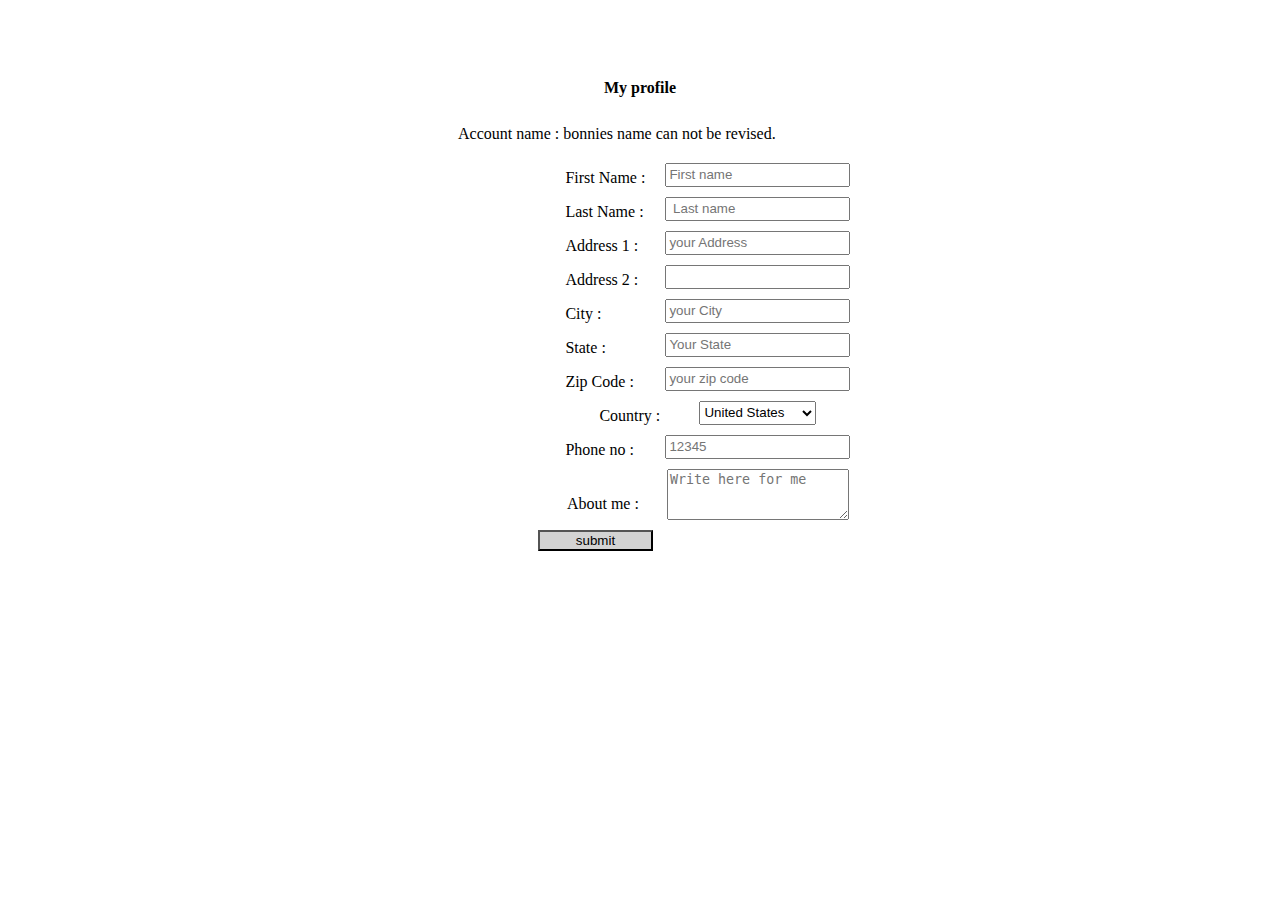
<file: Form.html>
<!DOCTYPE html>
<html lang="en">
  <head>
    <meta charset="utf-8" />
    <meta name="viewport" content="width=device-width, initial-scale=1" />
    <title>Bootstrap demo</title>
    <link
      href="https://cdn.jsdelivr.net/npm/bootstrap@5.3.0-alpha1/dist/css/bootstrap.min.css"
      rel="stylesheet"
      integrity="sha384-GLhlTQ8iRABdZLl6O3oVMWSktQOp6b7In1Zl3/Jr59b6EGGoI1aFkw7cmDA6j6gD"
      crossorigin="anonymous"
    />
    <link
      rel="stylesheet"
      href="https://fonts.googleapis.com/css?family=Tangerine"
    />
    <link rel="stylesheet" href="style.css" />
    <link
      rel="stylesheet"
      href="https://cdnjs.cloudflare.com/ajax/libs/font-awesome/6.2.1/css/all.min.css"
      integrity="sha512-MV7K8+y+gLIBoVD59lQIYicR65iaqukzvf/nwasF0nqhPay5w/9lJmVM2hMDcnK1OnMGCdVK+iQrJ7lzPJQd1w=="
      crossorigin="anonymous"
      referrerpolicy="no-referrer"
    />
<link rel="stylesheet" href="https://cdnjs.cloudflare.com/ajax/libs/font-awesome/5.15.1/css/all.min.css" integrity="sha512-Jz3jrzsVfNh/1E7Og84wT/N/VrLrT/O9YhYz8jKU1+fzD/6UZj6U1s6UZj6U1s6UZj6U1s6UZj6U1s6UZj6U1s6g==" crossorigin="anonymous" />

    <!-- <style>
      body {
        font-family: "Andale Mono", serif;
        font-size: 40px;
      }
    </style> -->
  </head>
  <body>
    <!-- ......................navbar................................... -->
    <nav class="navbar navbar-expand-lg bg-body-tertiary">
      <div class="container-fluid" style="height: 50px;">
      
      </div>
    </nav>
    <!-- .....................Banner.................................. -->
    <section style="background-color: chartreuse">
      <!-- <div class="container banner-section"> -->
      <!-- <div class="row">
        <div class="col-lg-12">
          <div class="banner-img">
            <img
              src="assets\download.jpg"
              style="width: 100%; height: 300px"
              class="img-fluid"
              alt="Responsive Banner"
            />
          </div>
        </div>
      </div> -->
      <!-- </div> -->
    </section>
  
      <!-- ................Product category.............................................. -->
      <h4 style="text-align: center;">My profile</h4>
<section style="margin-left: 450px;margin-right: 100px;margin-top: 20px;">
     
    <div class="row" style="margin-top: 10px; margin-bottom: 10px;">
        <div class="form-group col-md-4" style="display: flex; flex-direction: row; justify-content: start;align-self: center; width: 70%;">
          <label for="name" style="width: 100%; margin-top: 6px;margin-bottom: 10px;">Account name : bonnies name can not be revised.  </label>
         
        </div>
      </div>
    <div class="row"style="margin-top: 10px; margin-bottom: 10px;">
        <div class="form-group col-md-4" style="display: flex; flex-direction: row; justify-content: center;align-self: center; width: 70%;">
          <label for="name" style="width: 100px; margin-top: 6px;">First Name :</label>
          <input placeholder="First name" type="name" class="form-control" id="name" aria-describedby="nameHelp">
        </div>
      </div>
    <div class="row" style="margin-top: 10px; margin-bottom: 10px;">
        <div class="form-group col-md-4" style="display: flex; flex-direction: row; justify-content: center;align-self: center; width: 70%;">
          <label for="name" style="width: 100px; margin-top: 6px;">Last Name :</label>
          <input placeholder=" Last name" type="name" class="form-control" id="name" aria-describedby="nameHelp">
        </div>
      </div>
    <div class="row"style="margin-top: 10px; margin-bottom: 10px;">
        <div class="form-group col-md-4" style="display: flex; flex-direction: row; justify-content: center;align-self: center; width: 70%;">
          <label for="Address" style="width: 100px; margin-top: 6px;">Address 1 :</label>
          <input placeholder="your Address " type="address" class="form-control" id="name" aria-describedby="nameHelp">
        </div>
      </div>
    <div class="row" style="margin-top: 10px; margin-bottom: 10px;">
        <div class="form-group col-md-4" style="display: flex; flex-direction: row; justify-content: center;align-self: center; width: 70%;">
          <label for="Address 2" style="width: 100px; margin-top: 6px;">Address 2 :</label>
          <input placeholder=" " type="address" class="form-control" id="name" aria-describedby="nameHelp">
        </div>
      </div>
    <div class="row" style="margin-top: 10px; margin-bottom: 10px;">
        <div class="form-group col-md-4" style="display: flex; flex-direction: row; justify-content: center;align-self: center; width: 70%;">
          <label for="City" style="width: 100px; margin-top: 6px;">City :</label>
          <input placeholder="your City" type="name" class="form-control" id="name" aria-describedby="nameHelp">
        </div>
      </div>
    <div class="row" style="margin-top: 10px; margin-bottom: 10px;">
        <div class="form-group col-md-4" style="display: flex; flex-direction: row; justify-content: center;align-self: center; width: 70%;">
          <label for="State" style="width: 100px; margin-top: 6px;">State :</label>
          <input placeholder="Your State" type="name" class="form-control" id="name" aria-describedby="nameHelp">
        </div>
      </div>
    <div class="row" style="margin-top: 10px; margin-bottom: 10px;">
        <div class="form-group col-md-4" style="display: flex; flex-direction: row; justify-content: center;align-self: center; width: 70%;">
          <label for="zip" style="width: 100px; margin-top: 6px;">Zip Code :</label>
          <input placeholder="your zip code" type="number" class="form-control" id="name" aria-describedby="nameHelp">
        </div>
      </div>
    <div class="row" style="margin-top: 10px; margin-bottom: 10px;">
        <div class="form-group col-md-4" style="display: flex; flex-direction: row; justify-content: center;align-self: center; width: 70%;">
          <label for="name" style="width: 100px; margin-top: 6px;">Country :</label>
          <select class="form-control" id="countrySelect">
            <option>United States</option>
            <option>Canada</option>
            <option>Mexico</option>
            <option>United Kingdom</option>
            <option>France</option>
          </select>
        </div>
      </div>
    <div class="row" style="margin-top: 10px; margin-bottom: 10px;">
        <div class="form-group col-md-4" style="display: flex; flex-direction: row; justify-content: center;align-self: center; width: 70%;">
          <label for="Phone" style="width: 100px; margin-top: 6px;">Phone no :</label>
          <input placeholder="12345" type="number" class="form-control" id="name" aria-describedby="nameHelp">
        </div>
      </div>
        <div class="row" style="margin-top: 10px; margin-bottom: 10px;">
            <div class="form-group col-md-4" style="display: flex; flex-direction: row; justify-content: center;align-self: center; width: 70%;">
            <label for="message" style="width: 100px; margin-top: 26px;">About me :</label>
  <textarea class="form-control" placeholder="Write here for me" id="exampleFormControlTextarea1" rows="3"></textarea>
            </div>
        </div>
        <button type="submit" class="btn" style="background-color:  lightgray; width: 115px; margin-left: 80px;">
                    
          
            submit
          </button>
      
</section>

    </section>

    <script
      src="https://cdn.jsdelivr.net/npm/bootstrap@5.3.0-alpha1/dist/js/bootstrap.bundle.min.js"
      integrity="sha384-w76AqPfDkMBDXo30jS1Sgez6pr3x5MlQ1ZAGC+nuZB+EYdgRZgiwxhTBTkF7CXvN"
      crossorigin="anonymous"
    ></script>
    <script
      src="https://cdn.jsdelivr.net/npm/@popperjs/core@2.11.6/dist/umd/popper.min.js"
      integrity="sha384-oBqDVmMz9ATKxIep9tiCxS/Z9fNfEXiDAYTujMAeBAsjFuCZSmKbSSUnQlmh/jp3"
      crossorigin="anonymous"
    ></script>
    <script
      src="https://cdn.jsdelivr.net/npm/bootstrap@5.3.0-alpha1/dist/js/bootstrap.min.js"
      integrity="sha384-mQ93GR66B00ZXjt0YO5KlohRA5SY2XofN4zfuZxLkoj1gXtW8ANNCe9d5Y3eG5eD"
      crossorigin="anonymous"
    ></script>
  </body>
</html>
</file>
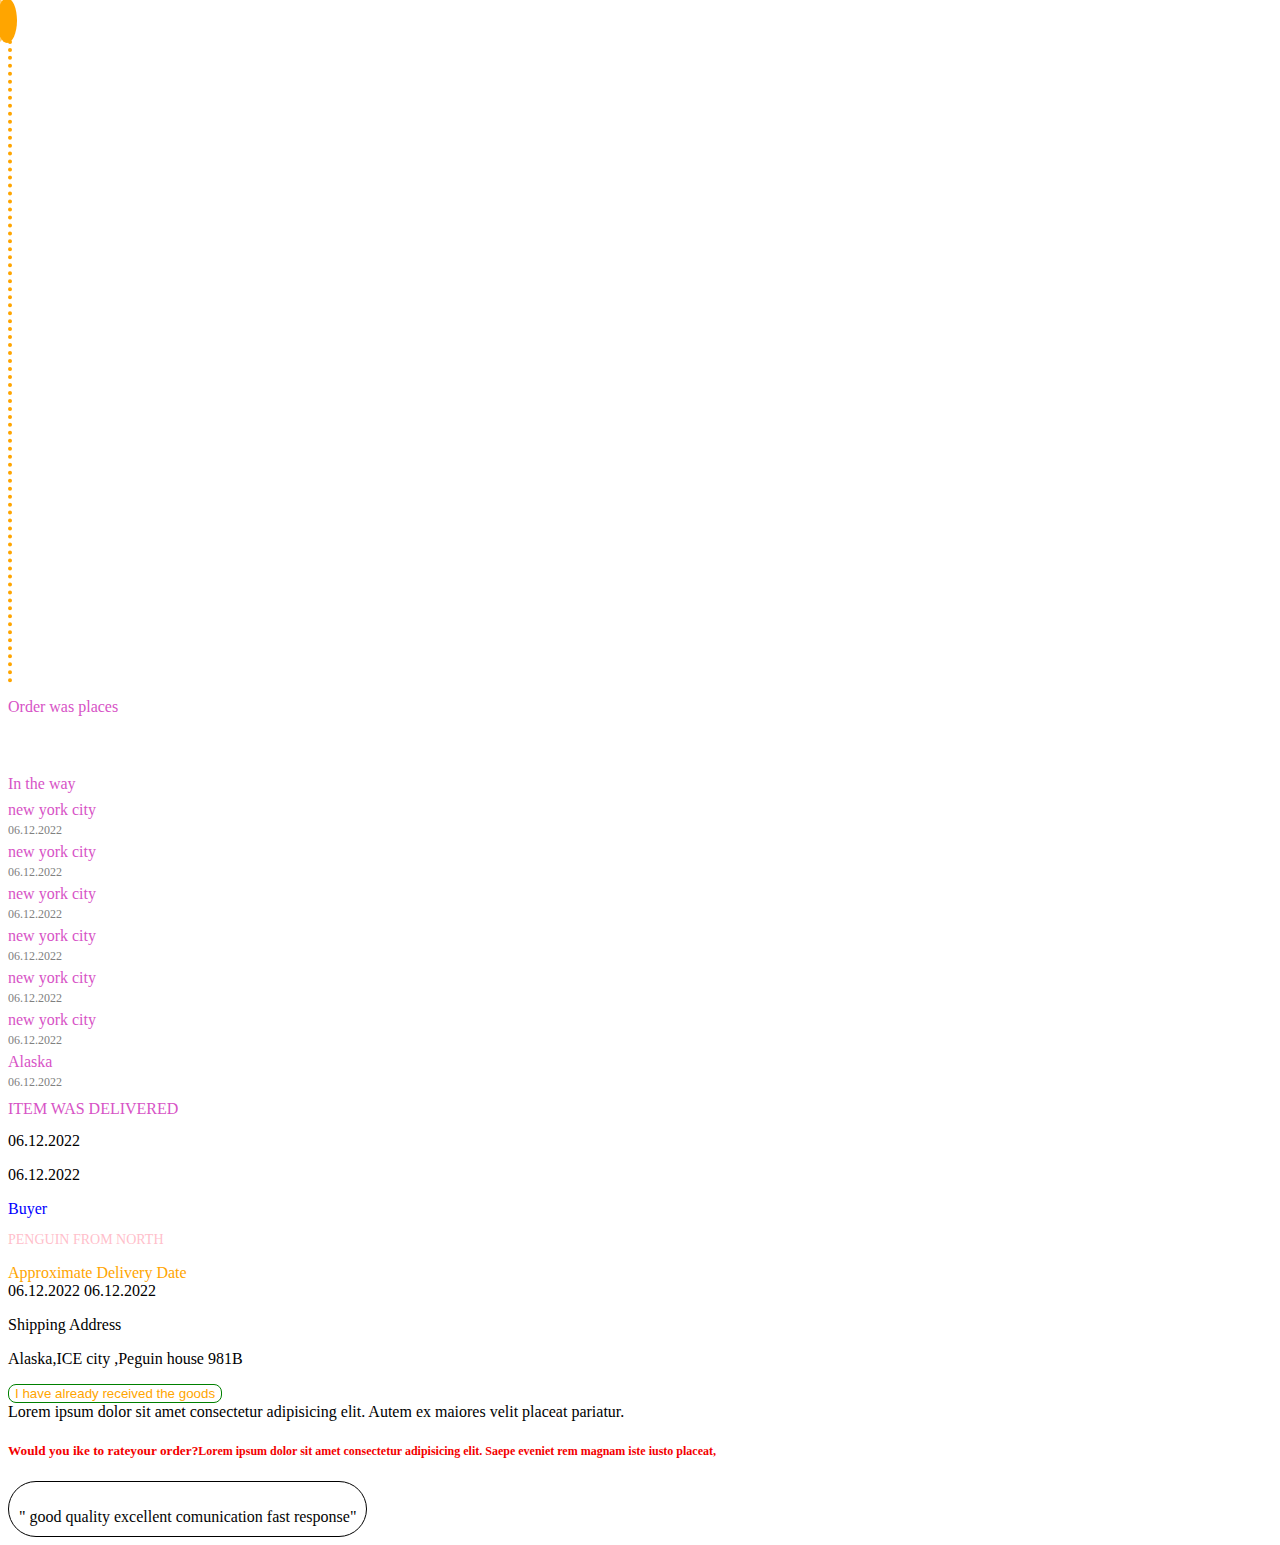
<file: order.html>
<!DOCTYPE html>
<html lang="en">

<head>
    <meta charset="utf-8" />
    <meta name="viewport" content="width=device-width, initial-scale=1" />
    <title>Bootstrap demo</title>
    <link href="https://cdn.jsdelivr.net/npm/bootstrap@5.3.0-alpha1/dist/css/bootstrap.min.css" rel="stylesheet" integrity="sha384-GLhlTQ8iRABdZLl6O3oVMWSktQOp6b7In1Zl3/Jr59b6EGGoI1aFkw7cmDA6j6gD" crossorigin="anonymous" />
    <link rel="stylesheet" href="https://fonts.googleapis.com/css?family=Tangerine" />
    <link rel="stylesheet" href="style.css" />
    <link rel="stylesheet" href="https://cdnjs.cloudflare.com/ajax/libs/font-awesome/6.2.1/css/all.min.css" integrity="sha512-MV7K8+y+gLIBoVD59lQIYicR65iaqukzvf/nwasF0nqhPay5w/9lJmVM2hMDcnK1OnMGCdVK+iQrJ7lzPJQd1w==" crossorigin="anonymous" referrerpolicy="no-referrer"
    />
    <link rel="stylesheet" href="https://cdnjs.cloudflare.com/ajax/libs/font-awesome/5.15.1/css/all.min.css" integrity="sha512-Jz3jrzsVfNh/1E7Og84wT/N/VrLrT/O9YhYz8jKU1+fzD/6UZj6U1s6UZj6U1s6UZj6U1s6UZj6U1s6UZj6U1s6g==" crossorigin="anonymous" />

    <!-- <style>
      body {
        font-family: "Andale Mono", serif;
        font-size: 40px;
      }
    </style> -->
</head>

<body class="bg-light">
    <div class="container-fluid ">
        <div class="row">
            <div class="col-md-6 p-5">

                <div class="row">
                    <div class="col-md-1">
                        <div class="vl">
                            <i class=" icon-order fa-solid fa-car-side mb-4" style="margin-left:-25px"></i>
                            <i class=" icon-order-3 fa-solid fa-car-side mb-5" style="margin-left:-25px"></i>
                            <!-- <i class=" icon-order fa-solid fa-car-side" style="margin-left:-25px"></i> -->
                        </div>
                    </div>
                    <div class="col-md-11">
                        <div class="text pt-3" style="line-height: 15px;">
                            <p>Order was places</p>
                            <br>
                            <br>

                            <p>In the way</p>
                            <div class="mb-3" style="line-height: 5px;">
                                <p>new york city</p>
                                <p style="font-size: 12px;color: grey;">06.12.2022</p>
                            </div>
                            <div class="mb-4" style="line-height: 5px;">
                                <p>new york city</p>
                                <p style="font-size: 12px; color: grey;">06.12.2022</p>
                            </div>
                            <div class="mb-4" style="line-height: 5px;">
                                <p>new york city</p>
                                <p style="font-size: 12px;color: grey;">06.12.2022</p>
                            </div>
                            <div class="mb-4" style="line-height: 5px;">
                                <p>new york city</p>
                                <p style="font-size: 12px;color: grey;">06.12.2022</p>
                            </div>
                            <div class="mb-4" style="line-height: 5px;">
                                <p>new york city</p>
                                <p style="font-size: 12px;color: grey;">06.12.2022</p>
                            </div>
                            <div class="mb-4" style="line-height: 5px;">
                                <p>new york city</p>
                                <p style="font-size: 12px;color: grey;">06.12.2022</p>
                            </div>
                            <div class="mb-4" style="line-height: 5px;">
                                <p>Alaska</p>
                                <p style="font-size: 12px;color: grey;">06.12.2022</p>
                            </div>
                            <div>
                                <p>ITEM WAS DELIVERED</p>
                            </div>


                        </div>
                    </div>
                </div>





            </div>

            <div class="col-md-6">
                <div class="row">
                    <div class="col-md-2 mt-5">
                        <div class="mb-4">
                            <p>06.12.2022</p>
                        </div>
                        <div>
                            <p>06.12.2022</p>
                        </div>
                    </div>
                    <div class="col-md-8">
                        <div class="shadow p-2 mb-3 mt-4 bg-white" style="border-radius: 10px;">
                            <div class="pt-3" style="font-weight: 500">
                                <p style="color: blue;margin-bottom: 1px;">Buyer</p>
                                <p style="color:pink;margin-bottom:10px;font-size: 14px;">PENGUIN FROM NORTH</p>
                                <P style="color: orange;margin-bottom: 10px;">Approximate Delivery Date</P>
                                <div class="d-flex" style="margin-bottom: 15px; margin-top: -10px;">
                                    <span>06.12.2022</span>
                                    <span>06.12.2022</span>
                                </div>
                                <p style="margin-bottom:4px">Shipping Address</p>
                                <p>Alaska,ICE city ,Peguin house 981B</p>
                                <button type="button" class="button-order p-2"> I have already received the
                                    goods</button>
                            </div>
                        </div>
                        <div class="shadow p-3 bg-white" style="border-radius: 10px;">
                            Lorem ipsum dolor sit amet consectetur adipisicing elit. Autem ex maiores velit placeat pariatur.
                        </div>
                    </div>
                </div>
            </div>
        </div>
        <div class="row">
            <div class="fixed-bottom p-2 shadow text-center" style=" color: rgb(243, 0, 0)">
                <h5>Would you ike to rateyour order?<span style="font-size:12px">Lorem ipsum dolor sit amet consectetur
                        adipisicing elit. Saepe
                        eveniet rem magnam iste iusto placeat, </span> </h5>
                <div class="row">
                    <div class="col-md-6">
                        <div class="text-center d-flex justify-content-center">
                            <div class="star-ic text-center bg-white" style="color: grey;font-size:22px"><i class="fa-regular fa-star"></i><i class="fa-regular fa-star"></i><i class="fa-regular fa-star"></i><i class="fa-regular fa-star"></i></div>
                        </div>
                    </div>
                    <div class="col-md-6">
                        <div class="text-r" style="color: rgb(3, 3, 3);">
                            <p>" good quality excellent comunication fast response" </p>
                        </div>
                    </div>
                </div>

            </div>
        </div>
    </div>





    <script src="https://cdn.jsdelivr.net/npm/bootstrap@5.3.0-alpha1/dist/js/bootstrap.bundle.min.js " integrity="sha384-w76AqPfDkMBDXo30jS1Sgez6pr3x5MlQ1ZAGC+nuZB+EYdgRZgiwxhTBTkF7CXvN " crossorigin="anonymous "></script>
    <script src="https://cdn.jsdelivr.net/npm/@popperjs/core@2.11.6/dist/umd/popper.min.js " integrity="sha384-oBqDVmMz9ATKxIep9tiCxS/Z9fNfEXiDAYTujMAeBAsjFuCZSmKbSSUnQlmh/jp3 " crossorigin="anonymous "></script>
    <script src="https://cdn.jsdelivr.net/npm/bootstrap@5.3.0-alpha1/dist/js/bootstrap.min.js " integrity="sha384-mQ93GR66B00ZXjt0YO5KlohRA5SY2XofN4zfuZxLkoj1gXtW8ANNCe9d5Y3eG5eD " crossorigin="anonymous "></script>
</body>

</html>
</file>
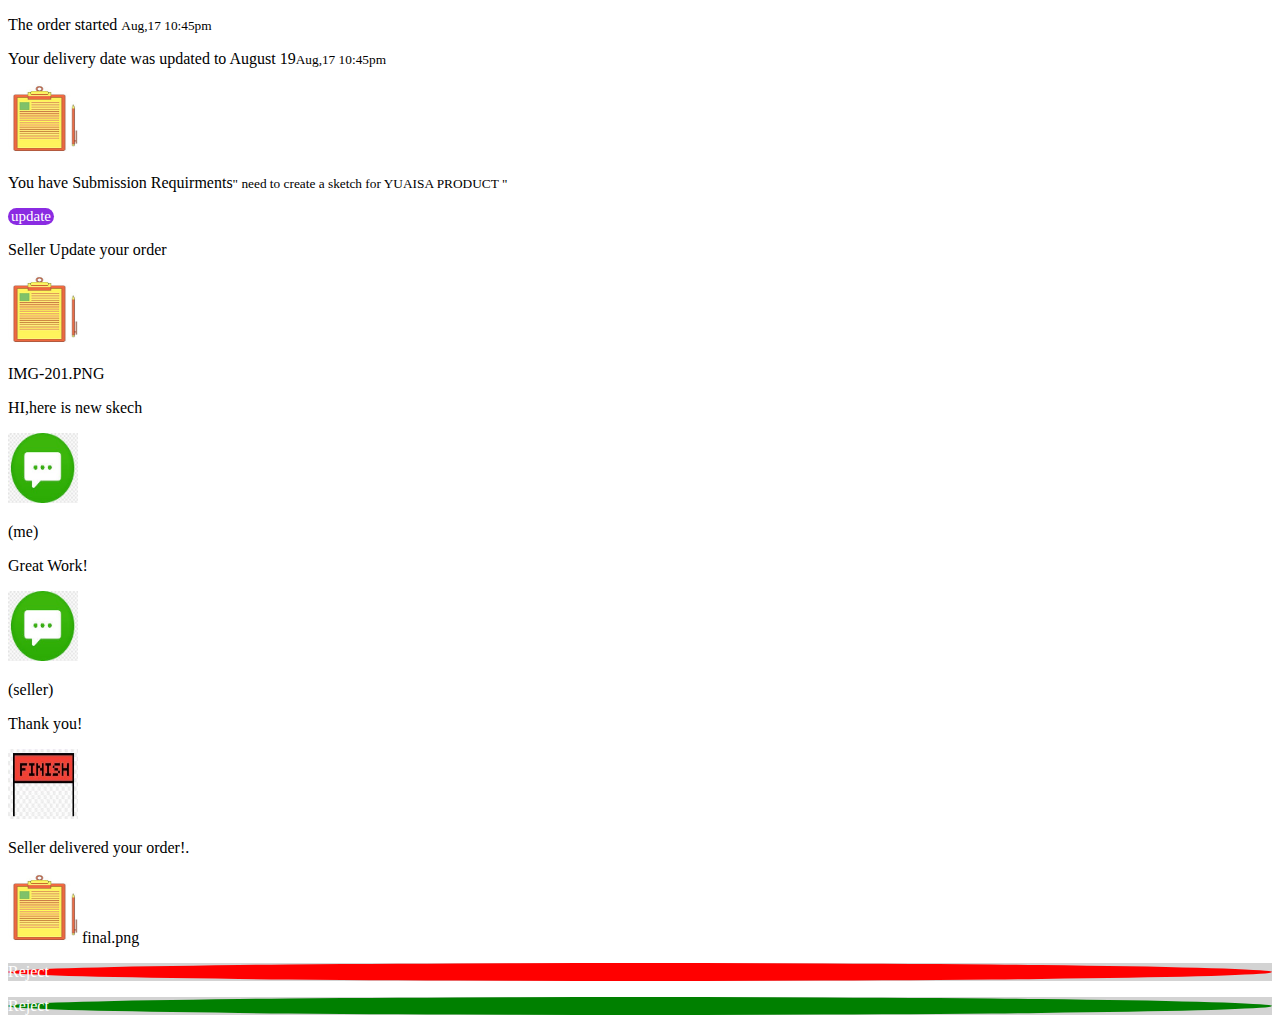
<file: orderReview.html>
<!DOCTYPE html>
<html lang="en">

<head>
    <meta charset="utf-8" />
    <meta name="viewport" content="width=device-width, initial-scale=1" />
    <title>Bootstrap demo</title>
    <link href="https://cdn.jsdelivr.net/npm/bootstrap@5.3.0-alpha1/dist/css/bootstrap.min.css" rel="stylesheet" integrity="sha384-GLhlTQ8iRABdZLl6O3oVMWSktQOp6b7In1Zl3/Jr59b6EGGoI1aFkw7cmDA6j6gD" crossorigin="anonymous" />
    <link rel="stylesheet" href="https://fonts.googleapis.com/css?family=Tangerine" />
    <link rel="stylesheet" href="style.css" />
    <link rel="stylesheet" href="https://cdnjs.cloudflare.com/ajax/libs/font-awesome/6.2.1/css/all.min.css" integrity="sha512-MV7K8+y+gLIBoVD59lQIYicR65iaqukzvf/nwasF0nqhPay5w/9lJmVM2hMDcnK1OnMGCdVK+iQrJ7lzPJQd1w==" crossorigin="anonymous" referrerpolicy="no-referrer"
    />
    <link rel="stylesheet" href="https://cdnjs.cloudflare.com/ajax/libs/font-awesome/5.15.1/css/all.min.css" integrity="sha512-Jz3jrzsVfNh/1E7Og84wT/N/VrLrT/O9YhYz8jKU1+fzD/6UZj6U1s6UZj6U1s6UZj6U1s6UZj6U1s6UZj6U1s6g==" crossorigin="anonymous" />

    <style>

    </style>
</head>

<body>
    <div class="container-fluid p-3">
        <div class="p-4">
            <div class="d-flex align-items-baseline">
                <i class=" fa-solid fa-star-of-david me-2 " style=" color: green; "></i>
                <p>The order started <small>Aug,17 10:45pm</small></p>
            </div>
            <div class=" d-flex shadow-sm align-items-baseline">
                <i class=" fa-regular fa-clock me-2 " style=" color: green; "></i>
                <p>Your delivery date was updated to August 19<small>Aug,17 10:45pm</small></p>
            </div>
            <div class=" d-flex shadow-sm align-items-end mb-3 ">
                <img class=" pad-img me-2 " src=" ./images/pad.png " alt=" ">
                <p class=" ">You have Submission Requirments<small>" need to create a sketch for YUAISA PRODUCT
                        "</small>
                </p>
            </div>
            <Div class=" ">
                <div class=" d-flex ">
                    <p class=" review-ext me-2 " style="font-size: 15px;color:white;padding-left: 3px;padding-right: 3px;">update</p>
                    <p>Seller Update your order</p>
                </div>

                <div class=" d-flex align-items-end ">
                    <img class=" pad-img me-3" src=" ./images/pad.png " alt=" ">
                    <p>IMG-201.PNG</p>
                </div>
                <P>HI,here is new skech</P>
            </div>
            <div class=" d-flex ">
                <div><img class=" pad-img me-3" src=" ./images/message.jpg " alt=" ">
                    <p>(me)</p>
                </div>
                <p class=" d-flex align-items-center ">Great Work!</p>
            </div>
            <div class=" d-flex ">
                <div><img class=" pad-img me-3" src=" ./images/message.jpg " alt=" ">
                    <p>(seller)</p>
                </div>
                <p class=" d-flex align-items-center ">Thank you!</p>
            </div>
            <div>
                <div class=" d-flex ">
                    <img class=" pad-img me-3" src=" ./images/finish.jpg " alt=" ">
                    <p class=" d-flex align-items-center ">Seller delivered your order!.</p>
                </div>

                <div>
                    <img class=" pad-img me-3" src=" ./images/pad.png " alt=" "> final.png
                </div>
            </div>
            <div class=" row ">
                <div class=" col-md-6 d-flex justify-content-end ">
                    <div style=" background-color:lightgray ; ">
                        <div class=" p-5 " style=" border-radius: 50%;background-color:red;color:white ">
                            <p>Reject</p>
                        </div>
                    </div>
                </div>
                <div class=" col-md-6 d-flex justify-content-start ">
                    <div style=" background-color:lightgray ; ">
                        <div class=" p-5 " style=" border-radius: 50%;background-color:green;color:white ">
                            <p>Reject</p>
                        </div>
                    </div>
                </div>
            </div>


        </div>
    </div>





    <script src=" https://cdn.jsdelivr.net/npm/bootstrap@5.3.0-alpha1/dist/js/bootstrap.bundle.min.js " integrity=" sha384-w76AqPfDkMBDXo30jS1Sgez6pr3x5MlQ1ZAGC+nuZB+EYdgRZgiwxhTBTkF7CXvN " crossorigin=" anonymous "></script>
    <script src=" https://cdn.jsdelivr.net/npm/@popperjs/core@2.11.6/dist/umd/popper.min.js " integrity=" sha384-oBqDVmMz9ATKxIep9tiCxS/Z9fNfEXiDAYTujMAeBAsjFuCZSmKbSSUnQlmh/jp3 " crossorigin=" anonymous "></script>
    <script src=" https://cdn.jsdelivr.net/npm/bootstrap@5.3.0-alpha1/dist/js/bootstrap.min.js " integrity=" sha384-mQ93GR66B00ZXjt0YO5KlohRA5SY2XofN4zfuZxLkoj1gXtW8ANNCe9d5Y3eG5eD " crossorigin=" anonymous "></script>
</body>

</html>
</file>
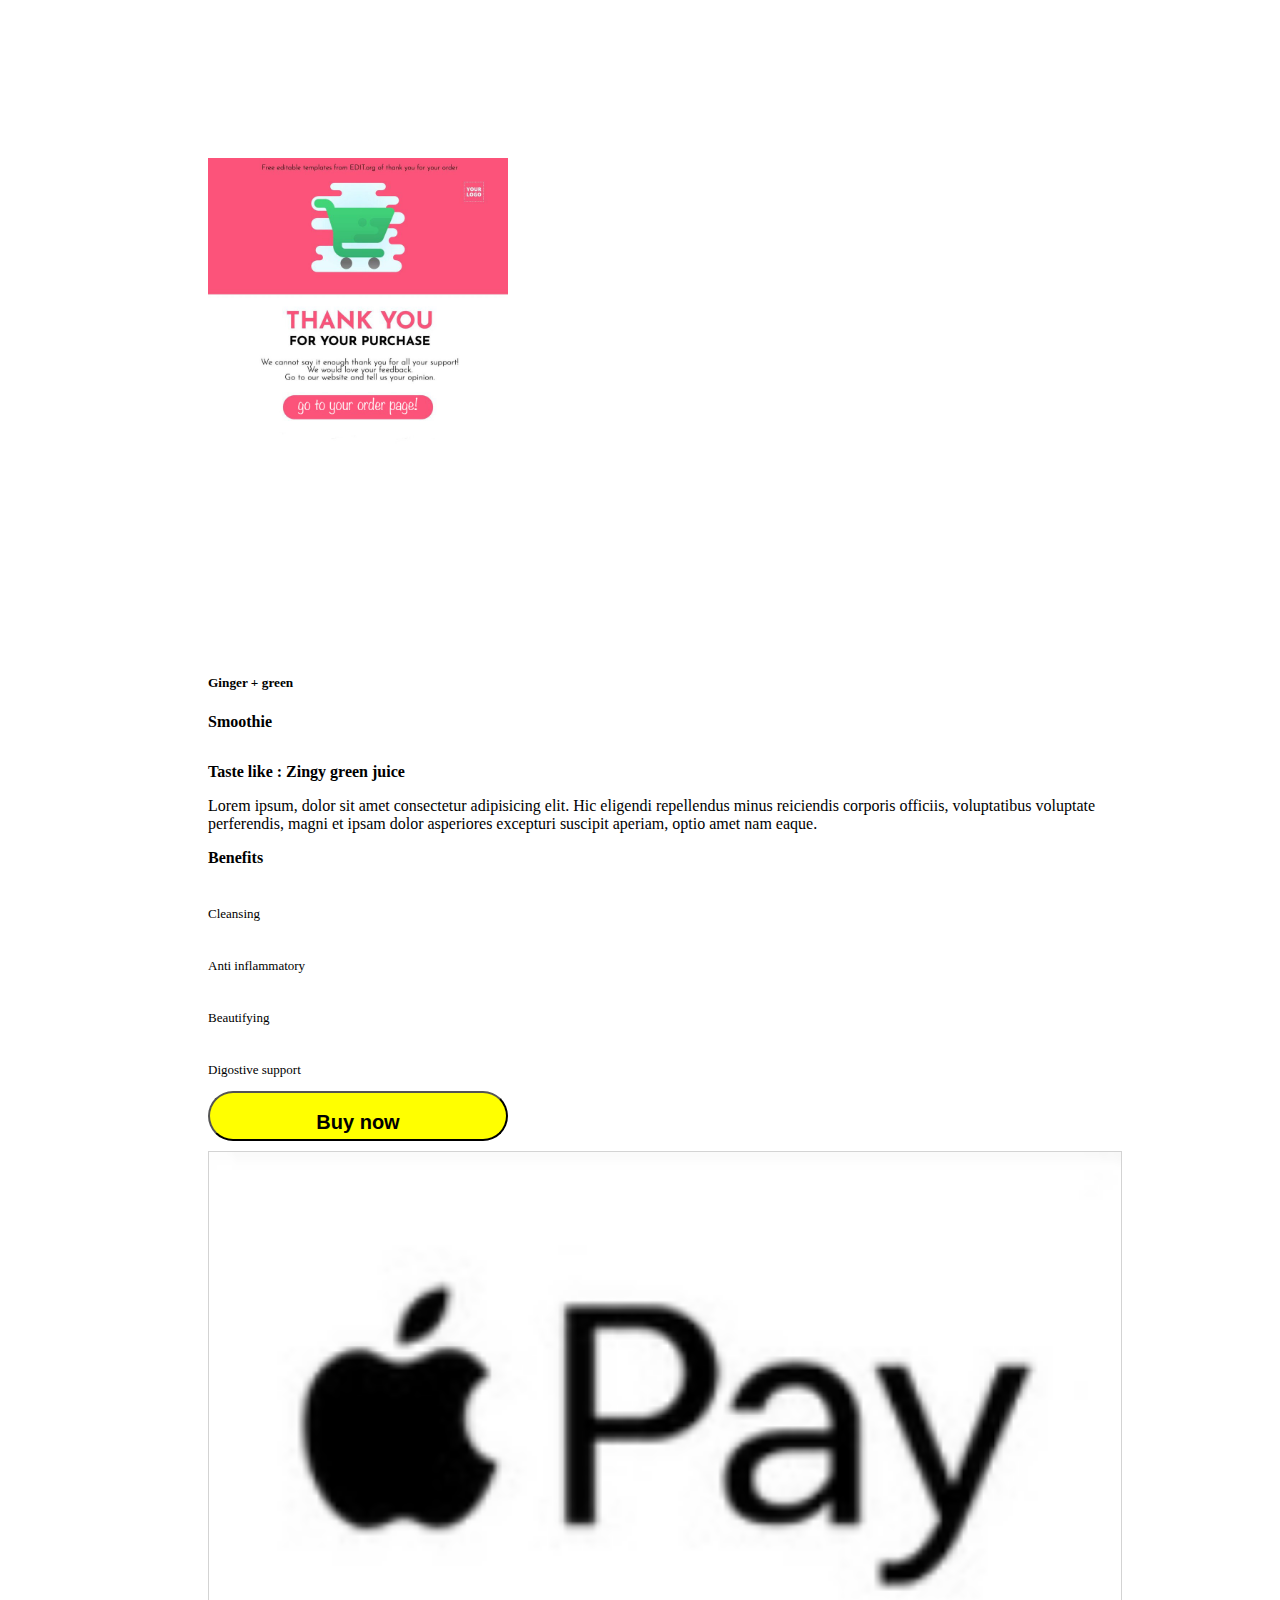
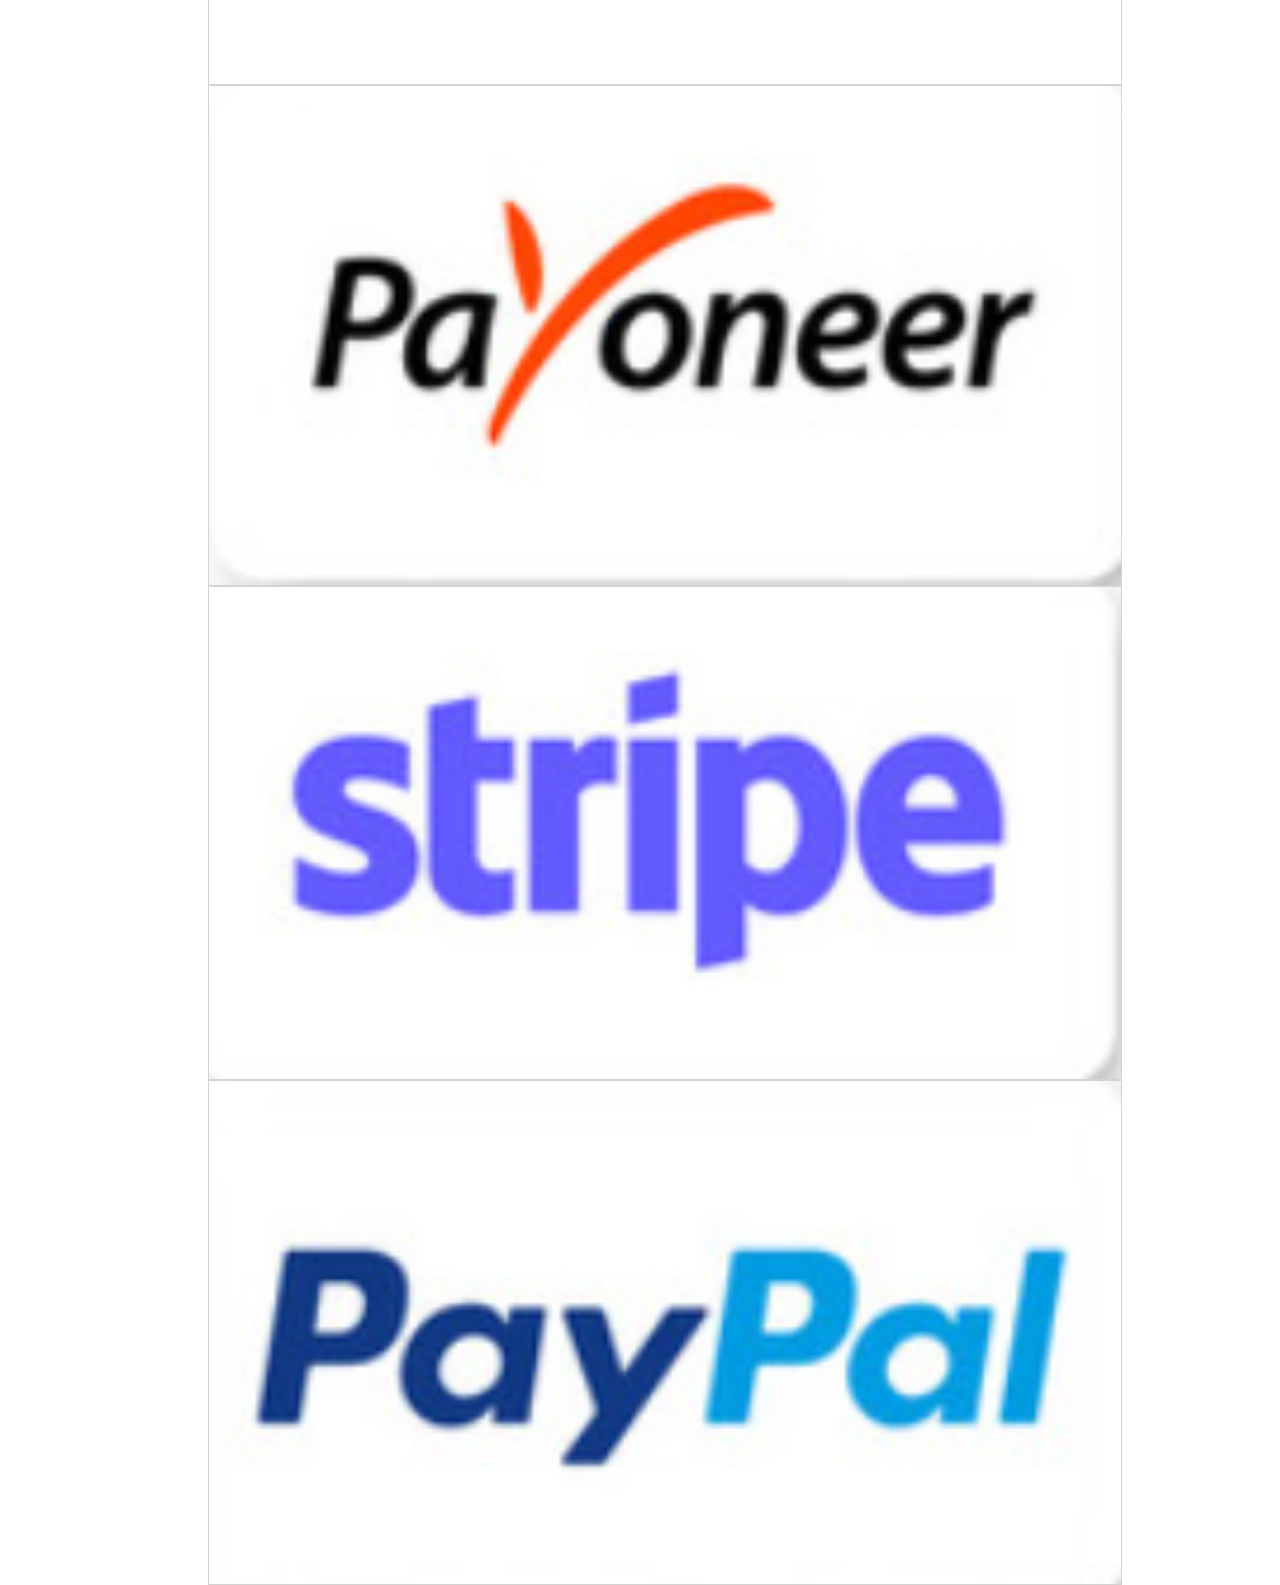
<file: product.-category.html>
<!DOCTYPE html>
<html lang="en">
  <head>
    <meta charset="utf-8" />
    <meta name="viewport" content="width=device-width, initial-scale=1" />
    <title>Bootstrap demo</title>
    <link
      href="https://cdn.jsdelivr.net/npm/bootstrap@5.3.0-alpha1/dist/css/bootstrap.min.css"
      rel="stylesheet"
      integrity="sha384-GLhlTQ8iRABdZLl6O3oVMWSktQOp6b7In1Zl3/Jr59b6EGGoI1aFkw7cmDA6j6gD"
      crossorigin="anonymous"
    />
    <link
      rel="stylesheet"
      href="https://fonts.googleapis.com/css?family=Tangerine"
    />
    <link rel="stylesheet" href="style.css" />
    <link
      rel="stylesheet"
      href="https://cdnjs.cloudflare.com/ajax/libs/font-awesome/6.2.1/css/all.min.css"
      integrity="sha512-MV7K8+y+gLIBoVD59lQIYicR65iaqukzvf/nwasF0nqhPay5w/9lJmVM2hMDcnK1OnMGCdVK+iQrJ7lzPJQd1w=="
      crossorigin="anonymous"
      referrerpolicy="no-referrer"
    />
<link rel="stylesheet" href="https://cdnjs.cloudflare.com/ajax/libs/font-awesome/5.15.1/css/all.min.css" integrity="sha512-Jz3jrzsVfNh/1E7Og84wT/N/VrLrT/O9YhYz8jKU1+fzD/6UZj6U1s6UZj6U1s6UZj6U1s6UZj6U1s6UZj6U1s6g==" crossorigin="anonymous" />

    <!-- <style>
      body {
        font-family: "Andale Mono", serif;
        font-size: 40px;
      }
    </style> -->
  </head>
  <body>
    <!-- ......................navbar................................... -->
    <nav class="navbar navbar-expand-lg bg-body-tertiary">
      <div class="container-fluid" style="height: 50px;">
      
      </div>
    </nav>
    <!-- .....................Banner.................................. -->
    <section style="background-color: chartreuse">
      <!-- <div class="container banner-section"> -->
      <!-- <div class="row">
        <div class="col-lg-12">
          <div class="banner-img">
            <img
              src="assets\download.jpg"
              style="width: 100%; height: 300px"
              class="img-fluid"
              alt="Responsive Banner"
            />
          </div>
        </div>
      </div> -->
      <!-- </div> -->
    </section>
  
      <!-- ................Product category.............................................. -->
      <section style="margin-left: 200px;margin-right: 150px; margin-top: 100px;  ">
        <div class="row">
          <div class="col-sm-6  col-12" >
            <div class="card " style="border: none;">
              <img class="card-img-top" style="width:300px; height: 300px; align-self: center;"  src="saafeb-attachments\0B84141A-53E5-48C9-BFB7-F565A635326A.jpeg" alt="Category 1">
              <div class="card-body" style="display: flex; flex-direction: row;justify-content: center;">

                <div class="card-title" style="padding-right:20px ;">
                  <i class="fa-solid fa-image"></i>
                </div>
                <div class="card-title"><i class="fa-solid fa-video"></i></div>
               
              </div>
            </div>
          </div>
          <div class=" col-sm-6 col-12">
            <div class="card" style="border: none;">
              <!-- <img class="card-img-top" src="category2.jpg" alt="Category 2"> -->
              <div class="card-body">
                <h5 class="card-title" style="font-weight: bold;">Ginger + green</h5>
                <p class="card-title" style="font-weight: bold;">Smoothie</p>
                <div class="rating" style="display: flex; flex-direction: row;">
                 
                  <div class="star">
                   <i
                   class="fa-solid fa-star"
                   style="color: black; font-size: small"
                 ></i>
                  </div>
                  <div class="star">
                   <i
                   class="fa-solid fa-star"
                   style="color: black; font-size: small"
                 ></i>
                  </div>
                  <div class="star">
                   <i
                   class="fa-solid fa-star"
                   style="color: black; font-size: small"
                 ></i>
                  </div>
                  <div class="star">
                   <i
                   class="fa-solid fa-star"
                   style="color: black; font-size: small"
                 ></i>
                  </div>
                  <div class="star">
                   <i
                   class="fa-solid fa-star"
                   style="color: black; font-size: small"
                 ></i>
                  </div>
                  
                   
                 </div>
                 <div class="category-desc">
                  <p class="card-text mt-3"  style="font-weight: bold;">Taste like : Zingy green juice</p>
                  <p class="card-text">Lorem ipsum, dolor sit amet consectetur adipisicing elit. Hic eligendi repellendus minus reiciendis corporis officiis,
                     voluptatibus voluptate perferendis, magni et ipsam dolor asperiores excepturi suscipit aperiam, optio amet nam eaque.</p>
                 </div>

                 <p class="card-title mt-5" style="font-weight: bold;">Benefits</p>
                 <div class="container">
                  <div class="row">
                    <div class="col-sm-3">
                      <div class="benefit-content mt-2" style="display: flex; flex-direction: column;">
                        <i class="fa-solid fa-broom" style="font-size: x-large; margin-left: 15px;margin-bottom: 10px;"></i> 
                        <p style="font-size: small;">Cleansing</p>
                      </div>
                     
                    </div>
                    <div class="col-sm-3"><div class="benefit-content mt-2" style="display: flex; flex-direction: column;">
                    
                      <i class="fa-solid fa-pump-medical" style="font-size: x-large; margin-left: 35px;margin-bottom: 10px;"></i> 
                      <p style="font-size: small;">Anti inflammatory</p>
                    </div></div>
                    <div class="col-sm-3"><div class="benefit-content mt-2" style="display: flex; flex-direction: column;">
                        <i class="fa-solid fa-broom" style="font-size: x-large; margin-left: 15px;margin-bottom: 10px;"></i> 
                        <p style="font-size: small;">Beautifying</p>
                      </div></div>
                    <div class="col-sm-3"><div class="benefit-content mt-2" style="display: flex; flex-direction: column;">
                        <i class="fa-solid fa-broom" style="font-size: x-large; margin-left: 15px;margin-bottom: 10px;"></i> 
                        <p style="font-size: small;">Digostive support</p>
                      </div></div>
                  </div>
                </div>
                

                <div class="container mt-3">
                    
                        <button style="width: 300px;height: 50px; border-radius: 50px; background-color: yellow; margin-bottom: 10px;">
                        
                            <h2>Buy now</h2>
                        </button>
                    
                    <div class="row">
                      <div class="col-sm-3">
                        <div class="benefit-content mt-2" style="display: flex; flex-direction: column;">
                         
                          <img style="border: 1px solid lightgray;" src="assets\Screenshot 2023-01-14 174802.png" alt="" srcset="">
                        </div>
                       
                      </div>
                      <div class="col-sm-3"><div class="benefit-content mt-2" style="display: flex; flex-direction: column;">
                      
                       
                        <img style="border: 1px solid lightgray;" src="assets\Screenshot 2023-01-14 174944.png" alt="" srcset="">
                      </div></div>
                      <div class="col-sm-3"><div class="benefit-content mt-2" style="display: flex; flex-direction: column;">
                         
                          <img style="border: 1px solid lightgray;" src="assets\Screenshot 2023-01-14 175101.png" alt="" srcset="">
                        </div></div>
                      <div class="col-sm-3"><div class="benefit-content mt-2" style="display: flex; flex-direction: column;">
                         
                       <img style="border: 1px solid lightgray;" src="assets\Screenshot 2023-01-14 175124.png" alt="" srcset="">
                        </div></div>
                    </div>
                  </div>
             
                <!-- <a href="#" class="btn btn-primary">View Products</a> -->
              </div>
            </div>
          </div>
         
         
        </div>
        
      </section>

    </section>

    <script
      src="https://cdn.jsdelivr.net/npm/bootstrap@5.3.0-alpha1/dist/js/bootstrap.bundle.min.js"
      integrity="sha384-w76AqPfDkMBDXo30jS1Sgez6pr3x5MlQ1ZAGC+nuZB+EYdgRZgiwxhTBTkF7CXvN"
      crossorigin="anonymous"
    ></script>
    <script
      src="https://cdn.jsdelivr.net/npm/@popperjs/core@2.11.6/dist/umd/popper.min.js"
      integrity="sha384-oBqDVmMz9ATKxIep9tiCxS/Z9fNfEXiDAYTujMAeBAsjFuCZSmKbSSUnQlmh/jp3"
      crossorigin="anonymous"
    ></script>
    <script
      src="https://cdn.jsdelivr.net/npm/bootstrap@5.3.0-alpha1/dist/js/bootstrap.min.js"
      integrity="sha384-mQ93GR66B00ZXjt0YO5KlohRA5SY2XofN4zfuZxLkoj1gXtW8ANNCe9d5Y3eG5eD"
      crossorigin="anonymous"
    ></script>
  </body>
</html>
</file>
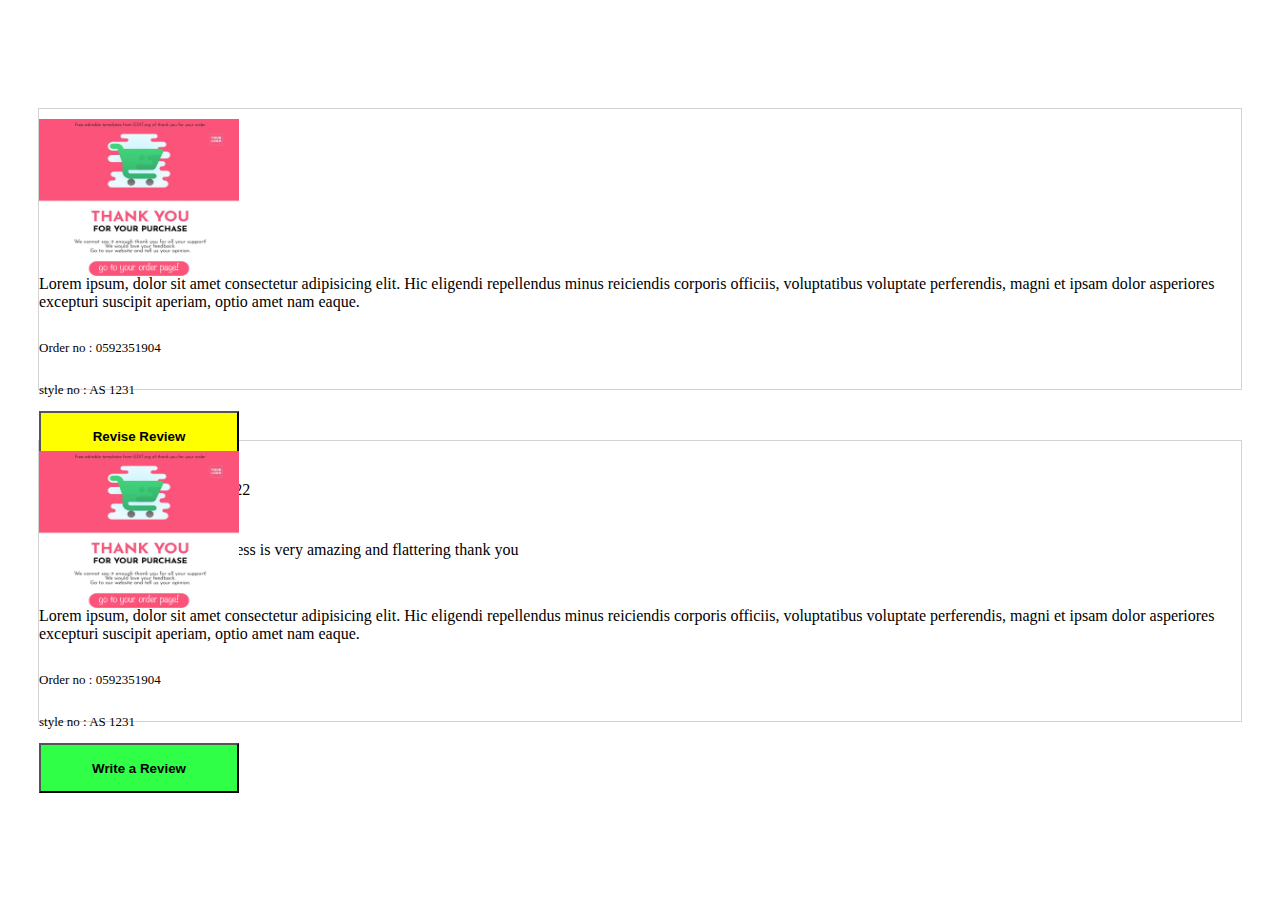
<file: reviews.html>
<!DOCTYPE html>
<html lang="en">
  <head>
    <meta charset="utf-8" />
    <meta name="viewport" content="width=device-width, initial-scale=1" />
    <title>Bootstrap demo</title>
    <link
      href="https://cdn.jsdelivr.net/npm/bootstrap@5.3.0-alpha1/dist/css/bootstrap.min.css"
      rel="stylesheet"
      integrity="sha384-GLhlTQ8iRABdZLl6O3oVMWSktQOp6b7In1Zl3/Jr59b6EGGoI1aFkw7cmDA6j6gD"
      crossorigin="anonymous"
    />
    <link
      rel="stylesheet"
      href="https://fonts.googleapis.com/css?family=Tangerine"
    />
    <link rel="stylesheet" href="style.css" />
    <link
      rel="stylesheet"
      href="https://cdnjs.cloudflare.com/ajax/libs/font-awesome/6.2.1/css/all.min.css"
      integrity="sha512-MV7K8+y+gLIBoVD59lQIYicR65iaqukzvf/nwasF0nqhPay5w/9lJmVM2hMDcnK1OnMGCdVK+iQrJ7lzPJQd1w=="
      crossorigin="anonymous"
      referrerpolicy="no-referrer"
    />
<link rel="stylesheet" href="https://cdnjs.cloudflare.com/ajax/libs/font-awesome/5.15.1/css/all.min.css" integrity="sha512-Jz3jrzsVfNh/1E7Og84wT/N/VrLrT/O9YhYz8jKU1+fzD/6UZj6U1s6UZj6U1s6UZj6U1s6UZj6U1s6UZj6U1s6g==" crossorigin="anonymous" />

    <!-- <style>
      body {
        font-family: "Andale Mono", serif;
        font-size: 40px;
      }
    </style> -->
  </head>
  <body>
    <!-- ......................navbar................................... -->
    <nav class="navbar navbar-expand-lg bg-body-tertiary">
      <div class="container-fluid" style="height: 50px;">
      
      </div>
    </nav>
    <!-- .....................Banner.................................. -->
    <section style="background-color: chartreuse">
      <!-- <div class="container banner-section"> -->
      <!-- <div class="row">
        <div class="col-lg-12">
          <div class="banner-img">
            <img
              src="assets\download.jpg"
              style="width: 100%; height: 300px"
              class="img-fluid"
              alt="Responsive Banner"
            />
          </div>
        </div>
      </div> -->
      <!-- </div> -->
    </section>
  










      <!-- ................Product review.............................................. -->
      <section style="margin-left:30px;margin-right: 30px; margin-top: 50px; height: 280px; border: 1px solid lightgray;">
        <div class="row">
          <div class="col-sm-2  col-12" >
            <div class="card " style="border: none; height: 150px;">
              <img class="card-img-top" style="width:200px; margin-top: 10px; height:180px; align-self: center;"  src="saafeb-attachments\0B84141A-53E5-48C9-BFB7-F565A635326A.jpeg" alt="Category 1">
              <div class="card-body" style="display: flex; flex-direction: row;justify-content: center;">
              <div class="rating" style="display: flex; flex-direction: row;">
                 
                  <div class="star">
                   <i
                   class="fa-solid fa-star"
                   style="color: yellow; font-size: large"
                 ></i>
                  </div>
                  <div class="star">
                   <i
                   class="fa-solid fa-star"
                   style="color: yellow; font-size: large"
                 ></i>
                  </div>
                  <div class="star">
                   <i
                   class="fa-solid fa-star"
                   style="color: yellow; font-size: large"
                 ></i>
                  </div>
                  <div class="star">
                   <i
                   class="fa-solid fa-star"
                   style="color: yellow; font-size: large"
                 ></i>
                  </div>
                  <div class="star">
                   <i
                   class="fa-solid fa-star"
                   style="color: yellow; font-size: large"
                 ></i>
                  </div>
                  
                   
                 </div>
              </div>
            </div>
          </div>
          <!-- ........................................ -->
          <div class=" col-sm-10 col-12" style="height: 250px; ">
            <div class="card" style="border: none;height: 250px;">
              <div class="card-body" >
  
                 <div class="category-desc">
                  <p class="card-text">Lorem ipsum, dolor sit amet consectetur adipisicing elit. Hic eligendi repellendus minus reiciendis corporis officiis,
                     voluptatibus voluptate perferendis, magni et ipsam dolor asperiores excepturi suscipit aperiam, optio amet nam eaque.</p>
                 </div>

               
                 <div class="container mt-2">
                  <div class="row">
                    <div class="col-sm-3">
                      <div class="benefit-content mt-2" style="display: flex; flex-direction: column;">
                        <p style="font-size: small;">Order no : 0592351904 </p>
                      </div>
                     
                    </div>
                    <div class="col-sm-3"><div class="benefit-content mt-2" style="display: flex; flex-direction: column;">
                    
                      <p style="font-size: small;">style no : AS 1231</p>
                    </div></div>
                   
                  </div>
                  <div class="row">
                    <div class="col-sm-12">
                        <button style="width: 200px;height: 50px; font-weight: bold;  background-color: yellow; margin-bottom: 10px;">
                        Revise Review
                            <!-- <h2>Revise Review</h2> -->
                        </button>
                    </div>
                  </div>
                  <div class="row">
                    <div class="col-sm-12">
                        <p style="width: 300px;height: 50px;  margin-top: 10px;  margin-bottom: 10px;">
                       Wrote on : sep-05,2022,13:13:22
                        </p>
                    </div>
                  </div>
                </div>
              </div>
            </div>
          </div>
        </div>
        <div class="arrived" style="margin-left: 20px;">

            <p>Arrived very fast  and the dress is very amazing and flattering thank you </p>
        </div>
      </section>
      <section style="margin-left:30px;margin-right: 30px; margin-top: 50px; height: 280px; border: 1px solid lightgray;">
        <div class="row">
          <div class="col-sm-2  col-12" >
            <div class="card " style="border: none; height: 150px;">
              <img class="card-img-top" style="width:200px; margin-top: 10px; height:180px; align-self: center;"  src="saafeb-attachments\0B84141A-53E5-48C9-BFB7-F565A635326A.jpeg" alt="Category 1">
              <div class="card-body" style="display: flex; flex-direction: row;justify-content: center;">
              <div class="rating" style="display: flex; flex-direction: row;">
                 
                  <div class="star">
                   <i
                   class="fa-solid fa-star"
                   style="color: yellow; font-size: large"
                 ></i>
                  </div>
                  <div class="star">
                   <i
                   class="fa-solid fa-star"
                   style="color: yellow; font-size: large"
                 ></i>
                  </div>
                  <div class="star">
                   <i
                   class="fa-solid fa-star"
                   style="color: yellow; font-size: large"
                 ></i>
                  </div>
                  <div class="star">
                   <i
                   class="fa-solid fa-star"
                   style="color: yellow; font-size: large"
                 ></i>
                  </div>
                  <div class="star">
                   <i
                   class="fa-solid fa-star"
                   style="color: yellow; font-size: large"
                 ></i>
                  </div>
                  
                   
                 </div>
              </div>
            </div>
          </div>
          <!-- ........................................ -->
          <div class=" col-sm-10 col-12" style="height: 250px; ">
            <div class="card" style="border: none;height: 250px;">
              <div class="card-body" >
  
                 <div class="category-desc">
                  <p class="card-text">Lorem ipsum, dolor sit amet consectetur adipisicing elit. Hic eligendi repellendus minus reiciendis corporis officiis,
                     voluptatibus voluptate perferendis, magni et ipsam dolor asperiores excepturi suscipit aperiam, optio amet nam eaque.</p>
                 </div>

               
                 <div class="container mt-2">
                  <div class="row">
                    <div class="col-sm-3">
                      <div class="benefit-content mt-2" style="display: flex; flex-direction: column;">
                        <p style="font-size: small;">Order no : 0592351904 </p>
                      </div>
                     
                    </div>
                    <div class="col-sm-3"><div class="benefit-content mt-2" style="display: flex; flex-direction: column;">
                    
                      <p style="font-size: small;">style no : AS 1231</p>
                    </div></div>
                   
                  </div>
                  <div class="row">
                    <div class="col-sm-12">
                        <button style="width: 200px;height: 50px; font-weight: bold;  background-color: rgb(47, 255, 71); margin-bottom: 10px;">
                        Write a Review
                            <!-- <h2>Revise Review</h2> -->
                        </button>
                    </div>
                  </div>
                  <!-- <div class="row">
                    <div class="col-sm-12">
                        <p style="width: 300px;height: 50px;  margin-top: 10px;  margin-bottom: 10px;">
                       Wrote on : sep-05,2022,13:13:22
                        </p>
                    </div>
                  </div> -->
                </div>
              </div>
            </div>
          </div>
        </div>
        <!-- <div class="arrived" style="margin-left: 20px;">

            <p>Arrived very fast  and the dress is very amazing and flattering thank you </p>
        </div> -->
      </section>

    </section>

    <script
      src="https://cdn.jsdelivr.net/npm/bootstrap@5.3.0-alpha1/dist/js/bootstrap.bundle.min.js"
      integrity="sha384-w76AqPfDkMBDXo30jS1Sgez6pr3x5MlQ1ZAGC+nuZB+EYdgRZgiwxhTBTkF7CXvN"
      crossorigin="anonymous"
    ></script>
    <script
      src="https://cdn.jsdelivr.net/npm/@popperjs/core@2.11.6/dist/umd/popper.min.js"
      integrity="sha384-oBqDVmMz9ATKxIep9tiCxS/Z9fNfEXiDAYTujMAeBAsjFuCZSmKbSSUnQlmh/jp3"
      crossorigin="anonymous"
    ></script>
    <script
      src="https://cdn.jsdelivr.net/npm/bootstrap@5.3.0-alpha1/dist/js/bootstrap.min.js"
      integrity="sha384-mQ93GR66B00ZXjt0YO5KlohRA5SY2XofN4zfuZxLkoj1gXtW8ANNCe9d5Y3eG5eD"
      crossorigin="anonymous"
    ></script>
  </body>
</html>
</file>
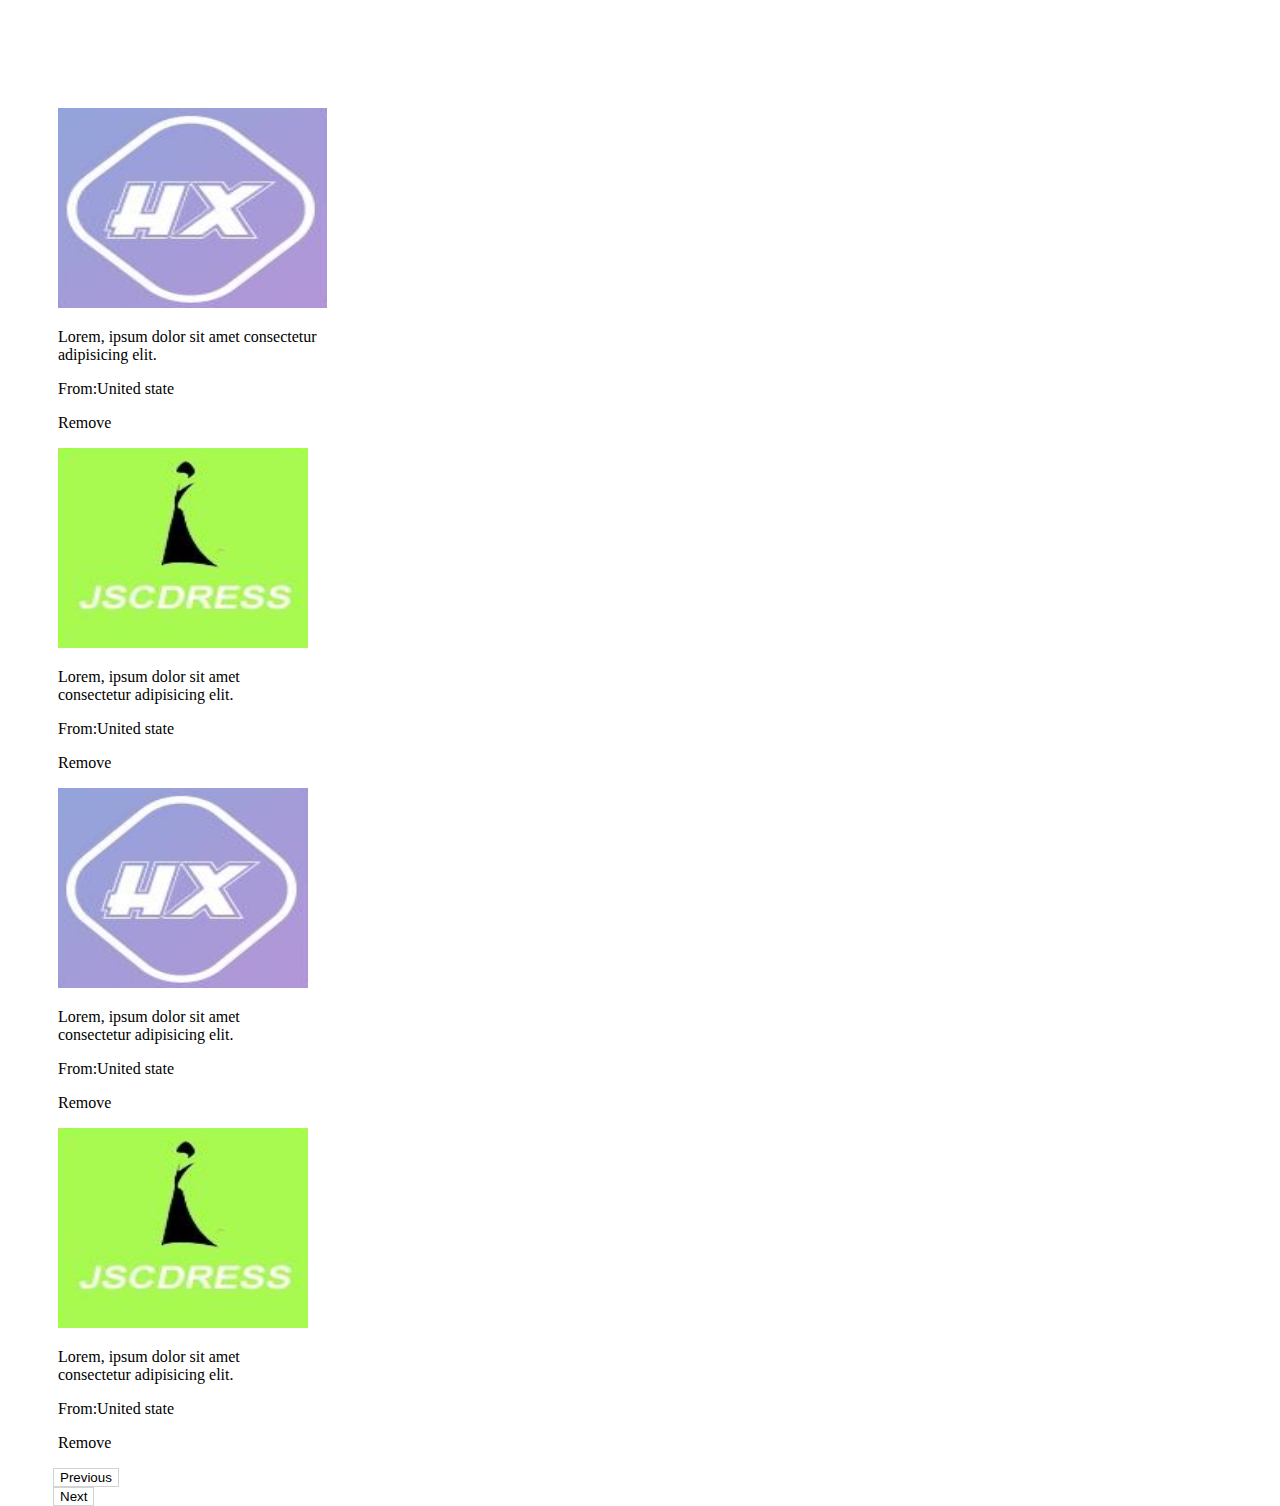
<file: shops.html>
<!DOCTYPE html>
<html lang="en">
  <head>
    <meta charset="utf-8" />
    <meta name="viewport" content="width=device-width, initial-scale=1" />
    <title>Bootstrap demo</title>
    <link
      href="https://cdn.jsdelivr.net/npm/bootstrap@5.3.0-alpha1/dist/css/bootstrap.min.css"
      rel="stylesheet"
      integrity="sha384-GLhlTQ8iRABdZLl6O3oVMWSktQOp6b7In1Zl3/Jr59b6EGGoI1aFkw7cmDA6j6gD"
      crossorigin="anonymous"
    />
    <link
      rel="stylesheet"
      href="https://fonts.googleapis.com/css?family=Tangerine"
    />
    <link rel="stylesheet" href="style.css" />
    <link
      rel="stylesheet"
      href="https://cdnjs.cloudflare.com/ajax/libs/font-awesome/6.2.1/css/all.min.css"
      integrity="sha512-MV7K8+y+gLIBoVD59lQIYicR65iaqukzvf/nwasF0nqhPay5w/9lJmVM2hMDcnK1OnMGCdVK+iQrJ7lzPJQd1w=="
      crossorigin="anonymous"
      referrerpolicy="no-referrer"
    />
<link rel="stylesheet" href="https://cdnjs.cloudflare.com/ajax/libs/font-awesome/5.15.1/css/all.min.css" integrity="sha512-Jz3jrzsVfNh/1E7Og84wT/N/VrLrT/O9YhYz8jKU1+fzD/6UZj6U1s6UZj6U1s6UZj6U1s6UZj6U1s6UZj6U1s6g==" crossorigin="anonymous" />

    <!-- <style>
      body {
        font-family: "Andale Mono", serif;
        font-size: 40px;
      }
    </style> -->
  </head>
  <body>
    <!-- ......................navbar................................... -->
    <nav class="navbar navbar-expand-lg bg-body-tertiary">
      <div class="container-fluid" style="height: 50px;">
      
      </div>
    </nav>
    <!-- .....................Banner.................................. -->
    <section style="background-color: chartreuse">
      <!-- <div class="container banner-section"> -->
      <!-- <div class="row">
        <div class="col-lg-12">
          <div class="banner-img">
            <img
              src="assets\download.jpg"
              style="width: 100%; height: 300px"
              class="img-fluid"
              alt="Responsive Banner"
            />
          </div>
        </div>
      </div> -->
      <!-- </div> -->
    </section>


      <!-- ................Product review.............................................. -->
      <section style="margin-left:30px;margin-right: 30px; margin-top: 50px; height: 450px; border:none">
        <div class="row">
            <div class="col-md-3">
              <div class="card" style="width: 270px; margin: 20px; height: 320px;">
                <img class="card-img-top" style="width: 269px; height: 200px; background-color: black;" src="assets\Screenshot 2023-01-14 200818.png" alt="Card 1">
                <div class="card-body">
                  <!-- <h5 class="card-title">Card 1</h5> -->
                  <p class="card-text">Lorem, ipsum dolor sit amet consectetur adipisicing elit.</p>
                  <div class="row">
                    <div class="col-sm-8">
                        <p>From:United state</p>
                    </div>
                    <div class="col-sm-4">Remove</div>
                  </div>
                </div>
                
              </div>
            </div>
            <div class="col-md-3">
              <div class="card" style="width: 252px; margin: 20px; height: 320px;">
                <img class="card-img-top" style="width: 250px; height: 200px; background-color: black;" src="assets\Screenshot 2023-01-14 200753.png" alt="Card 1">
                <div class="card-body">
                  <!-- <h5 class="card-title">Card 1</h5> -->
                  <p class="card-text">Lorem, ipsum dolor sit amet consectetur adipisicing elit.</p>
                  <div class="row">
                    <div class="col-sm-8">
                        <p>From:United state</p>
                    </div>
                    <div class="col-sm-4">Remove</div>
                  </div>
                </div>
                
              </div>
            </div>
            <div class="col-md-3">
              <div class="card" style="width: 252px; margin: 20px; height: 320px;">
                <img class="card-img-top" style="width: 250px; height: 200px; background-color: black;" src="assets\Screenshot 2023-01-14 200818.png" alt="Card 1">
                <div class="card-body">
                  <!-- <h5 class="card-title">Card 1</h5> -->
                  <p class="card-text">Lorem, ipsum dolor sit amet consectetur adipisicing elit.</p>
                  <div class="row">
                    <div class="col-sm-8"> <p>From:United state</p></div>
                    <div class="col-sm-4">Remove</div>
                  </div>
                </div>
                
              </div>
            </div>
            <div class="col-md-3">
              <div class="card" style="width: 252px; margin: 20px; height: 320px;">
                <img class="card-img-top" style="width: 250px; height: 200px; background-color: black;" src="assets\Screenshot 2023-01-14 200753.png" alt="Card 1">
                <div class="card-body">
                  <!-- <h5 class="card-title">Card 1</h5> -->
                  <p class="card-text">Lorem, ipsum dolor sit amet consectetur adipisicing elit.</p>
                  <div class="row">
                    <div class="col-sm-8"> <p>From:United state</p></div>
                    <div class="col-sm-4">Remove</div>
                  </div>
                </div>
                
              </div>
            </div>
            </div>
            <div class="row" style="width:200px; margin-left: 15px;">
                    <div class="col-sm-6"><button style="background-color: white; border:1px solid lightgray"> 
                        Previous
                    </button></div>
                    <div class="col-sm-6">
                        <button style="background-color: white; border:1px solid lightgray">
                            Next
                        </button>
                    </div>
                  </div>
      </section>
    

    </section>

    <script
      src="https://cdn.jsdelivr.net/npm/bootstrap@5.3.0-alpha1/dist/js/bootstrap.bundle.min.js"
      integrity="sha384-w76AqPfDkMBDXo30jS1Sgez6pr3x5MlQ1ZAGC+nuZB+EYdgRZgiwxhTBTkF7CXvN"
      crossorigin="anonymous"
    ></script>
    <script
      src="https://cdn.jsdelivr.net/npm/@popperjs/core@2.11.6/dist/umd/popper.min.js"
      integrity="sha384-oBqDVmMz9ATKxIep9tiCxS/Z9fNfEXiDAYTujMAeBAsjFuCZSmKbSSUnQlmh/jp3"
      crossorigin="anonymous"
    ></script>
    <script
      src="https://cdn.jsdelivr.net/npm/bootstrap@5.3.0-alpha1/dist/js/bootstrap.min.js"
      integrity="sha384-mQ93GR66B00ZXjt0YO5KlohRA5SY2XofN4zfuZxLkoj1gXtW8ANNCe9d5Y3eG5eD"
      crossorigin="anonymous"
    ></script>
  </body>
</html>
</file>
<file: style.css>
.navbar-nav{
    display: flex;
   align-self: center;
 /* background: #000; */
}
/* Banner Section */

.banner-img{
    width: 100%;
}
.send-message{
background: yellow;
margin-left: 40px;
margin-top: -100px;
border-radius: 10px;
}
.card{
    height: 55vh;
}
.about-area1{
    margin-left: 20px;
}

.navbar-nav {
    display: flex;
    align-self: center;
    /* background: #000; */
}
/* Banner Section */

.banner-img {
    width: 100%;
}

.send-message {
    background: yellow;
    margin-left: 40px;
    margin-top: -100px;
    border-radius: 10px;
}

.card {
    height: 55vh;
}

.about-area1 {
    margin-left: 20px;
}

.text-color {
    color: rgb(202, 70, 160);
    margin-top: 3px;
    margin-right: 15px;
    font-weight: 600;
}

.icon-order {
    background-color: rgb(255, 204, 109);
    color: white;
    border-radius: 50%;
    font-size: 22px;
    padding: 10px;
    margin-right: 15px;
}

.icon-order-3 {
    background-color: orange;
    color: white;
    border-radius: 50%;
    font-size: 22px;
    padding: 10px;
    margin-right: 15px;
}

.icon-order-1 {
    background-color: orange;
    color: white;
    border-radius: 50%;
    font-size: 10px;
    margin-right: 15px;
}

.button-order {
    border: 1px solid green;
    color: orange;
    background-color: white;
    border-radius: 8px;
}

.button-order:hover {
    background-color: green;
    color: orange;
}

.vl {
    border-left: 4px dotted orange;
    height: 75vh;
}

.text p {
    color: rgb(215, 83, 198);
    font-weight: 500;
}

.text-r {
    padding: 10px;
    border-radius: 100px;
    border: 1px solid rgb(0, 0, 0);
    width: fit-content;
    display: flex;
    justify-content: center;
    align-items: center;
}

.text-r p {
    margin-bottom: 0px;
}

.pad-img {
    height: 70px;
    width: 70px;
}

.review-ext {
    background-color: blueviolet;
    border-radius: 100px;
    width: fit-content;
}
</file>
